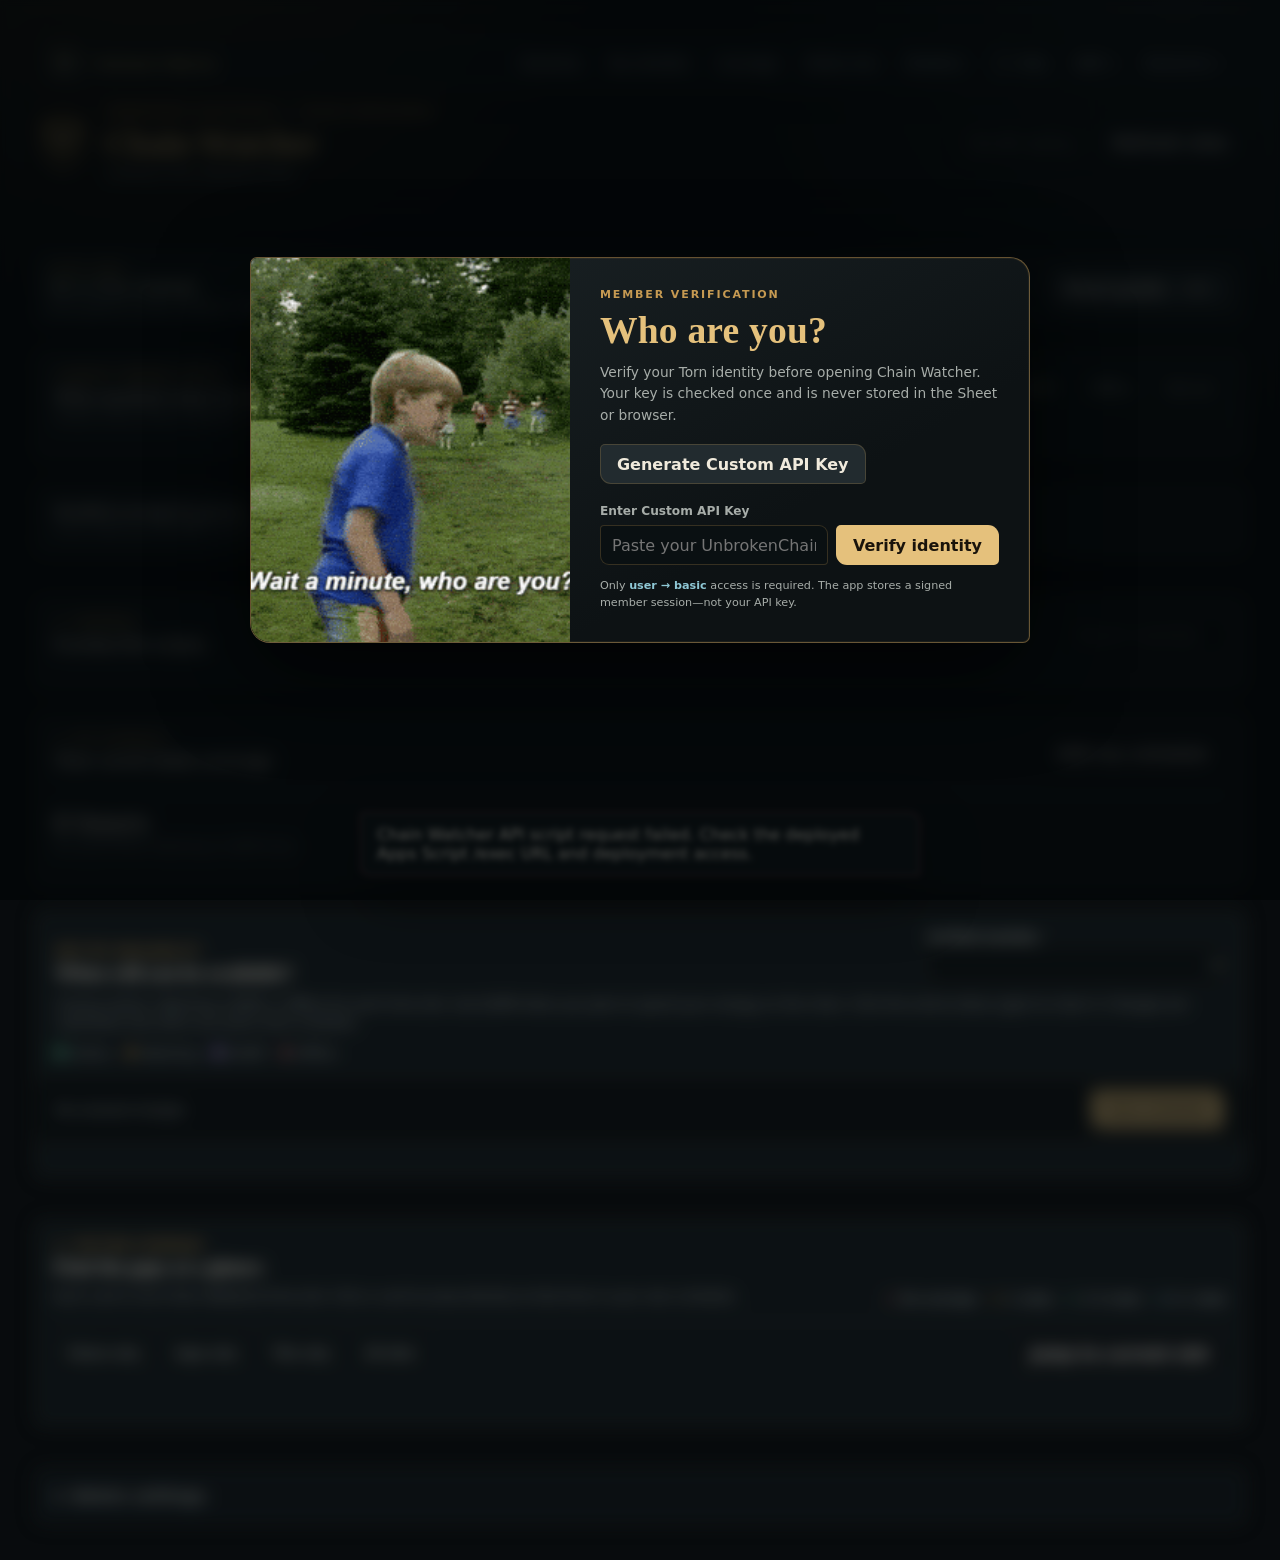
<file: docs/index.html>
<!doctype html>
<html lang="en">
  <head>
    <meta charset="utf-8">
    <meta name="viewport" content="width=device-width, initial-scale=1, viewport-fit=cover">
    <meta name="theme-color" content="#0d1215">
    <meta name="description" content="Unbroken Valkyries Chain Watcher">
    <meta
      http-equiv="Content-Security-Policy"
      content="default-src 'self'; base-uri 'none'; object-src 'none'; style-src 'self'; script-src 'self' https://script.google.com https://*.googleusercontent.com; img-src 'self' data:; connect-src 'self'; frame-ancestors 'none';"
    >
    <title>Unbroken Valkyries — Chain Watcher</title>
    <link rel="stylesheet" href="styles.css">
  </head>
  <body class="identity-gate-open cw-booting">
    <!-- Static GitHub Pages frontend. No iframe, no redirect. API calls go through config.js + app.js. -->

    <div id="app" class="app-shell">
      <nav class="top-nav" aria-label="Primary navigation">
        <a class="nav-brand" href="#overview" target="_self" aria-label="Unbroken Valkyries — back to overview">
          <span class="nav-monogram" aria-hidden="true">UV</span>
          <span>Unbroken Valkyries</span>
        </a>
        <div class="nav-links">
          <a class="nav-link nav-section-link" href="#overview" target="_self">Overview</a>
          <a class="nav-link nav-section-link" href="#my-schedule-section" target="_self">My schedule</a>
          <a class="nav-link nav-section-link" href="#coverage-section" target="_self">Coverage</a>
          <a class="nav-link nav-section-link" href="#member-status-section" target="_self">Status now</a>
          <a class="nav-link nav-section-link" href="#members-section" target="_self">Members</a>
          <button id="info-open" class="nav-link nav-help" type="button" aria-haspopup="dialog" aria-controls="info-modal"><span aria-hidden="true">?</span>Help</button>
          <details class="nav-resources nav-war">
            <summary class="nav-link">WAR <span aria-hidden="true">v</span></summary>
            <div id="war-report-menu" class="nav-resource-menu">
              <a href="reports/uv-matchups-vs-the-imperial-hegemon-2026-07-21.html" target="_blank" rel="noopener noreferrer"><strong>vs. The Imperial Hegemon</strong><span>FF matchup report, 21 Jul 2026</span></a>
            </div>
          </details>
          <details class="nav-resources">
            <summary class="nav-link">Resources <span aria-hidden="true">▾</span></summary>
            <div class="nav-resource-menu">
              <a href="https://www.torn.com/factions.php?step=profile&amp;ID=45151" target="_blank" rel="noopener noreferrer"><strong>Faction page</strong><span>Unbroken Valkyries on Torn</span></a>
              <a href="https://discord.gg/ufGqn7mYj" target="_blank" rel="noopener noreferrer"><strong>Discord</strong><span>All the fun stuff, banking etc.</span></a>
              <a href="https://ffscouter.com/guides/war-and-chaining#chaining" target="_blank" rel="noopener noreferrer"><strong>Chaining guide</strong><span>War and chaining basics</span></a>
              <a href="https://ffscouter.com/target-finder?preset=custom&amp;liveUpdates=0&amp;minLevel=15&amp;maxLevel=100&amp;minFF=1.85&amp;maxFF=2.52&amp;limit=50&amp;inactiveOnly=1&amp;factionless=0" target="_blank" rel="noopener noreferrer"><strong>Target Finder</strong><span>Find suitable inactive targets</span></a>
            </div>
          </details>
          <a id="profile-nav-link" class="nav-link nav-profile hidden" href="#" target="_blank" rel="noopener noreferrer"><span class="profile-status-dot" aria-hidden="true"></span><span id="profile-nav-name">My profile</span></a>
        </div>
      </nav>
      <header id="overview" class="hero page-anchor">
        <div class="hero-brand">
          <div class="valkyrie-mark" aria-hidden="true">
            <svg viewBox="0 0 88 100" role="img">
              <path class="mark-shield" d="M44 4 78 17v29c0 23-13 39-34 50C23 85 10 69 10 46V17L44 4Z"/>
              <path class="mark-wing" d="M41 29 27 18l4 16-13-6 12 17-10 2 18 16M47 29l14-11-4 16 13-6-12 17 10 2-18 16"/>
              <path class="mark-rune" d="M34 32 44 70l10-38M38 50h12"/>
            </svg>
          </div>
          <div class="hero-copy">
            <div class="eyebrow rune-label">UNBROKEN VALKYRIES <span>•</span> CHAIN WEEKENDS</div>
            <h1 id="app-title">Chain Watcher</h1>
            <p id="event-title" class="hero-subtitle">Loading Chain Weekend data…</p>
          </div>
        </div>
        <div class="hero-actions">
          <span id="identity-member-pill" class="member-session-pill hidden"></span>
          <span id="sync-state" class="sync-pill">Torn API: waiting</span>
          <button id="refresh-button" class="button button-ghost" type="button">Refresh view</button>
          <button id="identity-logout" class="button button-ghost hidden" type="button">Change identity</button>
        </div>
      </header>

      <main>
        <section id="notice" class="notice hidden" aria-live="polite"></section>

        <section id="command-strip" class="command-strip" aria-label="Chain command summary"></section>

        <section id="stats" class="stat-grid" aria-label="Summary"></section>

        <section class="newcomer-guide" aria-labelledby="newcomer-guide-title">
          <div>
            <div class="eyebrow">START HERE</div>
            <h2 id="newcomer-guide-title">New to Torn chaining?</h2>
            <p>Short guide for newer members. Regular users can ignore this and work from the coverage board.</p>
          </div>
          <button id="info-open-guide" class="button button-secondary newcomer-guide-button" type="button" aria-haspopup="dialog" aria-controls="info-modal">Read guide <span>2 min</span></button>
        </section>

        <section id="my-schedule-section" class="my-bookings page-anchor" aria-labelledby="my-bookings-title">
          <header class="my-bookings-header">
            <div>
              <div class="section-label">1 / MY SCHEDULE</div>
              <h2 id="my-bookings-title">Your saved chain coverage</h2>
              <p id="my-bookings-member" class="my-bookings-member"></p>
            </div>
            <button id="my-bookings-edit" class="button button-ghost" type="button">Edit my schedule</button>
          </header>
          <div class="my-bookings-overview">
            <div>
              <strong id="my-bookings-total">0 hours</strong>
              <span id="my-bookings-meta">No saved Online, Watching or DUMP times</span>
            </div>
            <p id="my-bookings-pending" class="my-bookings-pending hidden"></p>
          </div>
          <div id="my-bookings-list" class="my-bookings-list"></div>
        </section>

        <article class="panel schedule-panel">
          <div class="panel-heading">
            <div>
              <div class="section-label">EDIT MY AVAILABILITY</div>
              <h2>When will you be available?</h2>
            </div>
            <div class="member-picker">
              <label for="member-select">Verified member</label>
              <select id="member-select"></select>
            </div>
          </div>
          <p class="hint">Choose Online, Watching, DUMP or Offline for each time slot. Use DUMP when you plan to spend your energy on the chain. Click the active status again to clear it. Changes are submitted only when you press Save schedule.</p>
          <div class="legend" aria-label="Status legend">
            <span class="legend-item"><i class="dot online"></i>Online</span>
            <span class="legend-item"><i class="dot watching"></i>Watching</span>
            <span class="legend-item"><i class="dot dump"></i>DUMP</span>
            <span class="legend-item"><i class="dot offline"></i>Offline</span>
          </div>
          <div class="sticky-save">
            <span id="dirty-state">No unsaved changes</span>
            <button id="save-button" class="button button-primary" type="button" disabled>Save schedule</button>
          </div>
          <div id="schedule" class="schedule"></div>
        </article>

        <section id="coverage-section" class="panel coverage-calendar-panel page-anchor" aria-labelledby="coverage-calendar-title">
          <div class="coverage-calendar-heading">
            <div>
              <div class="section-label">2 / FACTION COVERAGE</div>
              <h2 id="coverage-calendar-title">Find the gaps at a glance</h2>
              <p class="hint">Each card is one Chain Weekend time slot. Click a card to jump directly to that time in your own schedule.</p>
            </div>
            <div class="coverage-heat-legend" aria-label="Coverage strength legend">
              <span><i class="heat-swatch gap"></i>No coverage</span>
              <span><i class="heat-swatch thin"></i>1 ready</span>
              <span><i class="heat-swatch covered"></i>2–3 ready</span>
              <span><i class="heat-swatch strong"></i>4+ ready</span>
            </div>
          </div>
          <div class="coverage-toolbar" aria-label="Coverage filters">
            <button class="coverage-filter-button" type="button" data-coverage-filter="future">Future only</button>
            <button class="coverage-filter-button" type="button" data-coverage-filter="gaps">Gaps only</button>
            <button class="coverage-filter-button" type="button" data-coverage-filter="thin">Thin only</button>
            <button class="coverage-filter-button" type="button" data-coverage-filter="all">All slots</button>
            <button id="jump-current-button" class="button button-ghost coverage-jump-button" type="button">Jump to current slot</button>
          </div>
          <div id="coverage-calendar-summary" class="coverage-calendar-summary"></div>
          <div id="coverage-calendar" class="coverage-calendar"></div>
        </section>


        <section id="member-status-section" class="panel member-status-panel page-anchor" aria-labelledby="member-status-title">
          <div class="panel-heading compact">
            <div>
              <div class="section-label">CURRENT MEMBER STATUS</div>
              <h2 id="member-status-title">Who marked what for the current slot</h2>
            </div>
            <div class="member-status-filters" aria-label="Filter by schedule status">
              <button class="coverage-filter-button" type="button" data-status-filter="all">All</button>
              <button class="coverage-filter-button" type="button" data-status-filter="Online">Online</button>
              <button class="coverage-filter-button" type="button" data-status-filter="Watching">Watching</button>
              <button class="coverage-filter-button" type="button" data-status-filter="DUMP">DUMP</button>
              <button class="coverage-filter-button" type="button" data-status-filter="Offline">Offline</button>
              <button class="coverage-filter-button" type="button" data-status-filter="Not set">Not set</button>
            </div>
          </div>
          <p class="hint">Shows every active member's saved mark for the currently running time slot.</p>
          <div id="member-status-list" class="member-status-list"></div>
        </section>

        <section class="workspace-grid">
          <aside class="side-stack">
            <details class="panel disclosure-panel">
              <summary><span>Detailed coverage by person</span><small>Online, Watching and DUMP names for every slot</small></summary>
              <div id="coverage" class="coverage-list"></div>
            </details>

            <article id="members-section" class="panel members-panel page-anchor">
              <div class="panel-heading compact">
                <div>
                  <div class="section-label">3 / MEMBERS</div>
                  <h2>Faction live status</h2>
                </div>
                <input id="member-search" class="search" type="search" placeholder="Search members">
              </div>
              <div id="roster" class="roster"></div>
            </article>
          </aside>
        </section>

        <section class="panel admin-panel">
          <details id="admin-details">
            <summary>Admin settings</summary>
            <div id="admin-login" class="admin-login">
              <label for="admin-secret">Admin password</label>
              <div class="inline-form">
                <input id="admin-secret" type="password" autocomplete="current-password" placeholder="Password">
                <button id="admin-unlock" class="button button-secondary" type="button">Unlock</button>
              </div>
            </div>
            <div id="admin-content" class="admin-content hidden">
              <div class="admin-grid">
                <label>Faction ID<input id="admin-faction-id" inputmode="numeric"></label>
                <label>Starts (TCT / UTC)<input id="admin-start" type="datetime-local"></label>
                <label>Ends (TCT / UTC)<input id="admin-end" type="datetime-local"></label>
                <label>Time slot
                  <select id="admin-slot-minutes">
                    <option value="15">15 min</option>
                    <option value="30">30 min</option>
                    <option value="60">60 min</option>
                  </select>
                </label>
                <label>Torn refresh
                  <select id="admin-refresh-minutes">
                    <option value="1">1 min</option>
                    <option value="5">5 min</option>
                    <option value="10">10 min</option>
                    <option value="15">15 min</option>
                    <option value="30">30 min</option>
                  </select>
                </label>
                <label>New Torn API key (optional)<input id="admin-api-key" type="password" autocomplete="off" placeholder="Leave blank to keep the current key"></label>
                <label>GitHub Pages origin<input id="admin-embed-origin" type="url" inputmode="url" placeholder="https://username.github.io"></label>
              </div>
              <div class="admin-actions">
                <button id="admin-save" class="button button-primary" type="button">Save settings</button>
                <button id="admin-sync" class="button button-secondary" type="button">Sync members</button>
                <button id="admin-status" class="button button-secondary" type="button">Refresh Torn statuses</button>
                <button id="admin-trigger" class="button button-ghost" type="button">Install refresh trigger</button>
              </div>
              <p id="admin-api-state" class="hint"></p>
              <section class="event-export-admin">
                <div>
                  <h3>Event sheets &amp; export</h3>
                  <p class="hint">Uses the Starts, Ends and Time slot values shown above. Create a report before or after switching the active dates; old raw availability remains stored and can be exported later by entering its original date range.</p>
                </div>
                <div class="admin-actions event-export-actions">
                  <button id="admin-report-sheet" class="button button-secondary" type="button">Create / refresh report sheet</button>
                  <button id="admin-export-csv" class="button button-ghost" type="button">Download CSV</button>
                </div>
                <p id="admin-export-result" class="hint event-export-result" aria-live="polite"></p>
              </section>
              <section class="activity-log-admin">
                <div class="activity-log-heading">
                  <div>
                    <h3>Activity log</h3>
                    <p class="hint">A readable view of the raw Logs sheet. Schedule saves can be expanded to show exactly which slots changed.</p>
                  </div>
                  <button id="admin-refresh-logs" class="button button-secondary" type="button">Refresh log</button>
                </div>
                <div class="activity-log-filters">
                  <label>Category
                    <select id="log-category-filter">
                      <option value="all">All categories</option>
                      <option value="schedule">Schedule</option>
                      <option value="identity">Identity</option>
                      <option value="admin">Admin</option>
                      <option value="torn">Torn/API</option>
                      <option value="api">App/API errors</option>
                      <option value="audit">Legacy audit</option>
                    </select>
                  </label>
                  <label>Outcome
                    <select id="log-outcome-filter">
                      <option value="all">All outcomes</option>
                      <option value="success">Success</option>
                      <option value="failure">Failure</option>
                    </select>
                  </label>
                  <label>Search
                    <input id="log-search" type="search" placeholder="Member, action, request ID...">
                  </label>
                </div>
                <p id="activity-log-summary" class="hint activity-log-summary" aria-live="polite"></p>
                <div id="activity-log-list" class="activity-log-list"></div>
              </section>
              <section class="manual-members-admin">
                <div>
                  <h3>Manual members</h3>
                  <p class="hint">Add a Torn user who is not currently returned by the faction member list. They can sign in with their own custom API key and use Chain Watcher normally. Their profile and online status will refresh with the scheduled Torn update.</p>
                </div>
                <div class="manual-member-form">
                  <label for="manual-member-id">Torn user ID</label>
                  <div class="inline-form">
                    <input id="manual-member-id" inputmode="numeric" pattern="[0-9]*" placeholder="e.g. 4228347">
                    <button id="admin-add-member" class="button button-secondary" type="button">Add member</button>
                  </div>
                </div>
                <div id="manual-member-list" class="manual-member-list"></div>
              </section>
            </div>
          </details>
        </section>
      </main>
    </div>

    <section id="info-modal" class="info-modal hidden" aria-hidden="true">
      <article class="info-card" role="dialog" aria-modal="true" aria-labelledby="info-title">
        <header class="info-header">
          <div>
            <div class="eyebrow">CHAIN WATCHER GUIDE</div>
            <h2 id="info-title">What is this for?</h2>
          </div>
          <button id="info-close" class="info-close" type="button" aria-label="Close information window">&times;</button>
        </header>

        <div class="info-content">
          <section class="info-intro">
            <h3>What is a chain?</h3>
            <p>A chain is a run of successful attacks made by faction members. The first 10 hits must be completed during the five-minute warm-up. After that, every successful hit resets the five-minute timer. If the timer reaches zero, the chain ends and goes into cooldown.</p>
            <p>Chains earn respect for the faction. Bigger chains also reach bonus hits at 10, 25, 50, 100, 250 and higher milestones.</p>
          </section>

          <section>
            <h3>Why do we need Chain Watcher?</h3>
            <p>A long chain runs through work, sleep and different time zones. One uncovered five-minute window can end the whole thing. This page gives us a simple rota: who expects to be around, who is watching the timer and where we still need cover.</p>
            <p>The schedule is a plan, not a live promise. Torn's live status can help, but an online dot does not mean that person is watching the chain.</p>
          </section>

          <section>
            <h3>Schedule labels</h3>
            <dl class="info-status-list">
              <div><dt><i class="dot online"></i>Online</dt><dd>You expect to be around and able to make hits.</dd></div>
              <div><dt><i class="dot watching"></i>Watching</dt><dd>You are actively keeping an eye on the chain timer and are ready to save it.</dd></div>
              <div><dt><i class="dot dump"></i>DUMP</dt><dd>You plan to spend your stored or available energy on the chain.</dd></div>
              <div><dt><i class="dot offline"></i>Offline</dt><dd>You will not be available during this time.</dd></div>
            </dl>
          </section>

          <section>
            <h3>Before your slot</h3>
            <ul class="info-tips">
              <li>Pick times you can realistically cover, then press <strong>Save schedule</strong>.</li>
              <li>Prepare several easy targets before Chain Weekend. Keep one backup target ready for an emergency hit.</li>
              <li>If you are Watching, keep Torn open and make sure the hit lands before the timer reaches zero.</li>
              <li>Check Discord before taking a bonus hit or changing the plan. Follow the chain lead's calls.</li>
              <li>If your plans change, update your schedule and arrange a handover in <strong>#Chaining</strong>.</li>
            </ul>
          </section>

          <section class="info-resources">
            <h3>Useful links</h3>
            <div class="info-link-grid">
              <a href="https://wiki.torn.com/wiki/Chaining_2.0" target="_blank" rel="noopener noreferrer"><strong>Torn Wiki: Chaining</strong><span>Official chain rules, timers and bonus hits</span></a>
              <a href="https://wiki.torn.com/wiki/Attacking" target="_blank" rel="noopener noreferrer"><strong>Torn Wiki: Attacking</strong><span>Energy costs and attack basics</span></a>
              <a href="https://ffscouter.com/guides/war-and-chaining#chaining" target="_blank" rel="noopener noreferrer"><strong>War &amp; Chaining guide</strong><span>A practical guide from FFScouter</span></a>
              <a href="https://ffscouter.com/target-finder?preset=custom&amp;liveUpdates=0&amp;minLevel=15&amp;maxLevel=100&amp;minFF=1.85&amp;maxFF=2.52&amp;limit=50&amp;inactiveOnly=1&amp;factionless=0" target="_blank" rel="noopener noreferrer"><strong>Target Finder</strong><span>Find suitable inactive targets</span></a>
              <a href="https://www.torn.com/factions.php?step=profile&amp;ID=45151" target="_blank" rel="noopener noreferrer"><strong>Unbroken Valkyries</strong><span>Open our faction page</span></a>
              <a href="https://discord.gg/ufGqn7mYj" target="_blank" rel="noopener noreferrer"><strong>Faction Discord</strong><span>Calls, handovers and updates</span></a>
            </div>
          </section>

          <footer class="info-help">
            Questions? Ask in the Discord <strong>#Chaining</strong> channel, or message <strong>Bilbosaggins</strong>, <strong>HighlandLass</strong> or <strong>RiceGary</strong> directly.
          </footer>
        </div>
      </article>
    </section>

    <div id="identity-gate" class="identity-gate" role="dialog" aria-modal="true" aria-labelledby="identity-title">
      <div class="identity-card">
        <div class="identity-media">
          <img src="[data-uri]" alt="Wait a minute, who are you? meme">
        </div>
        <div id="identity-key-step" class="identity-step">
          <div class="eyebrow">MEMBER VERIFICATION</div>
          <h2 id="identity-title">Who are you?</h2>
          <p>Verify your Torn identity before opening Chain Watcher. Your key is checked once and is never stored in the Sheet or browser.</p>
          <a id="identity-key-link" class="button button-secondary identity-key-link" href="https://www.torn.com/preferences.php#tab=api?step=addNewKey&amp;title=UnbrokenChain&amp;user=basic" target="_blank" rel="noopener noreferrer">Generate Custom API Key</a>
          <label for="identity-api-key">Enter Custom API Key</label>
          <div class="identity-key-form">
            <input id="identity-api-key" type="password" autocomplete="off" spellcheck="false" placeholder="Paste your UnbrokenChain key">
            <button id="identity-verify" class="button button-primary" type="button">Verify identity</button>
          </div>
          <p class="identity-privacy">Only <strong>user → basic</strong> access is required. The app stores a signed member session—not your API key.</p>
        </div>
        <div id="identity-confirm-step" class="identity-step hidden">
          <div class="eyebrow">IDENTITY FOUND</div>
          <h2>Are you really <span id="identity-confirm-name"></span>?</h2>
          <p>Your schedule will be permanently locked to this member while this browser session is remembered.</p>
          <div class="identity-confirm-actions">
            <button id="identity-confirm" class="button button-primary" type="button">Yes, that's me</button>
            <button id="identity-back" class="button button-ghost" type="button">No, use another key</button>
          </div>
        </div>
        <div id="identity-error" class="identity-error hidden" role="alert"></div>
      </div>
    </div>
    <div id="toast" class="toast" role="status" aria-live="polite"></div>
    <div id="loading" class="loading hidden" aria-hidden="true"><div class="spinner"></div><span>Working…</span></div>
    <script src="config.js"></script>
    <script src="app.js"></script>
  </body>
</html>
</file>
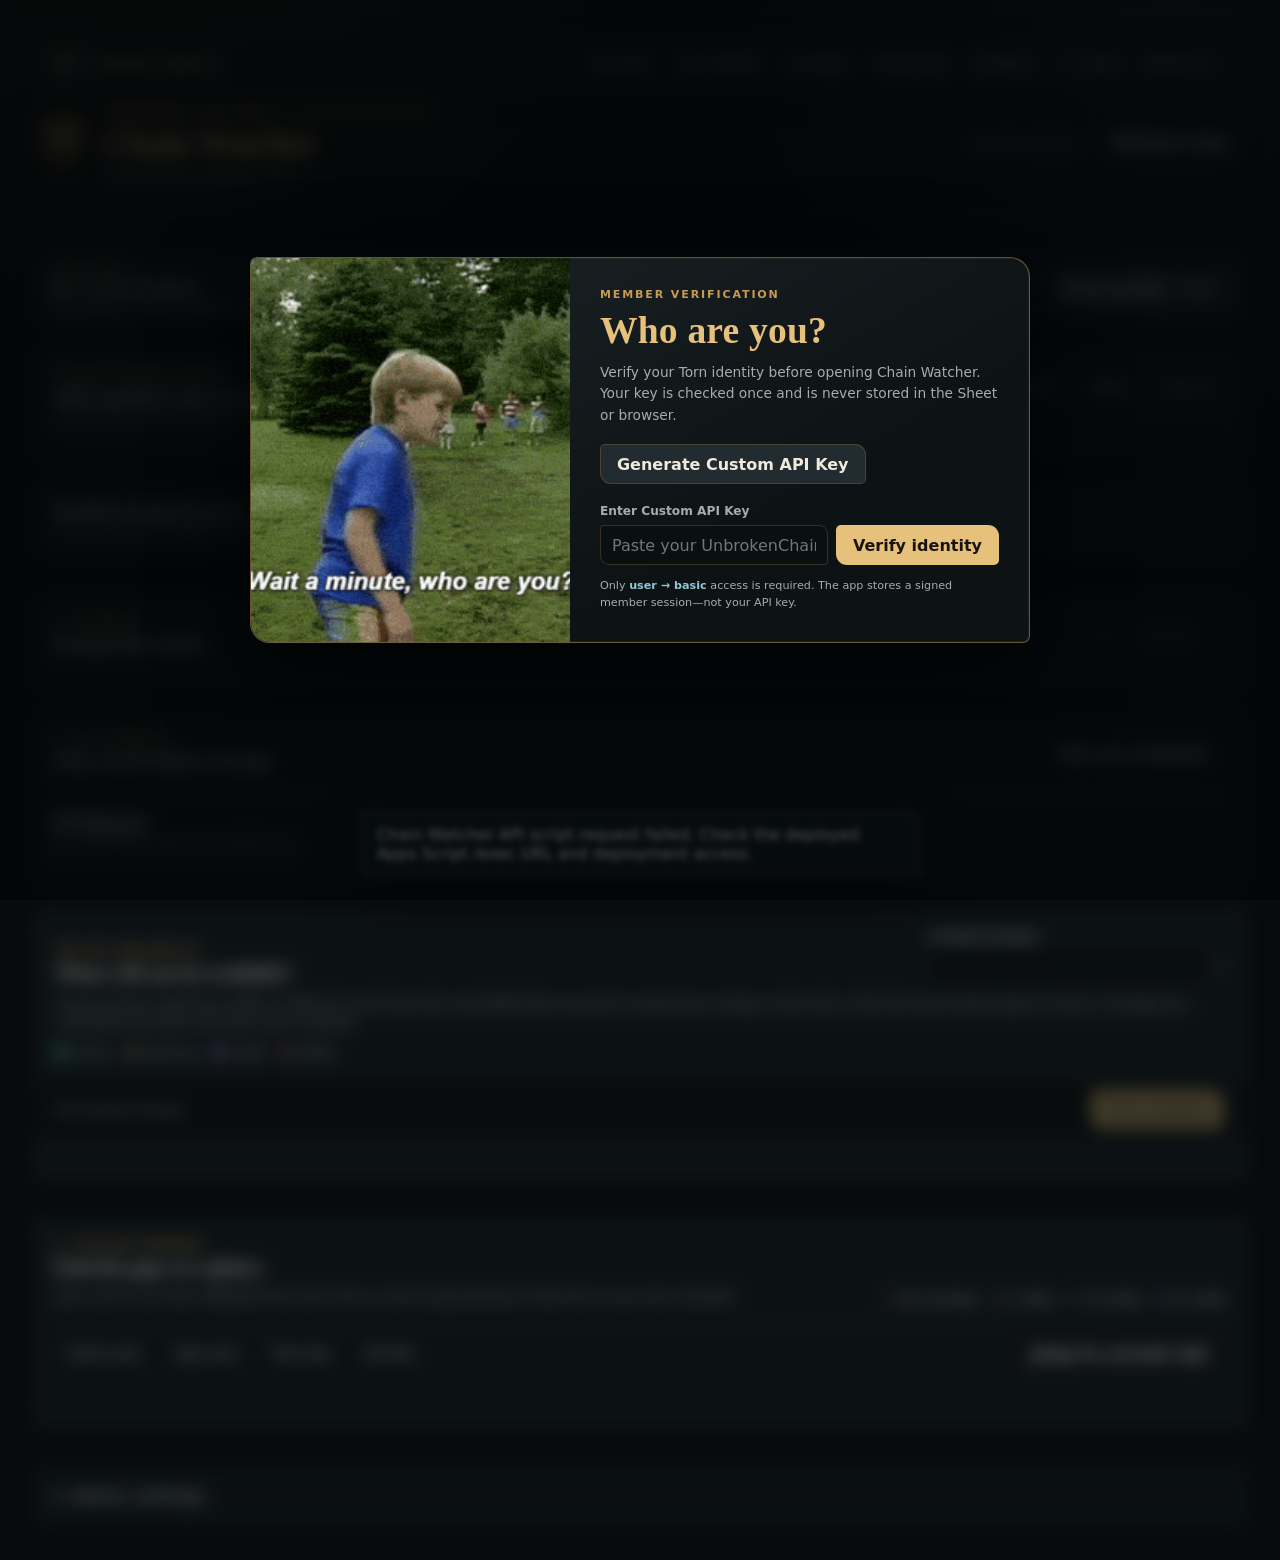
<file: docs/test/index.html>
<!doctype html>
<html lang="en">
  <head>
    <meta charset="utf-8">
    <meta name="viewport" content="width=device-width, initial-scale=1, viewport-fit=cover">
    <meta name="theme-color" content="#0d1215">
    <meta name="description" content="Unbroken Valkyries Chain Watcher">
    <meta
      http-equiv="Content-Security-Policy"
      content="default-src 'self'; base-uri 'none'; object-src 'none'; style-src 'self'; script-src 'self' https://script.google.com https://*.googleusercontent.com; img-src 'self' data:; connect-src 'none'; frame-ancestors 'none';"
    >
    <title>Unbroken Valkyries — Chain Watcher</title>
    <link rel="stylesheet" href="styles.css">
  </head>
  <body class="identity-gate-open cw-booting">
<section class="embed-denied-screen" role="alert">
      <div>
        <span class="nav-monogram" aria-hidden="true">UV</span>
        <h1>Embedding blocked</h1>
        <p>This Chain Watcher instance is not configured for the website that attempted to embed it.</p>
      </div>
    </section>
    <div id="app" class="app-shell">
      <nav class="top-nav" aria-label="Primary navigation">
        <a class="nav-brand" href="#overview" target="_self" aria-label="Unbroken Valkyries — back to overview">
          <span class="nav-monogram" aria-hidden="true">UV</span>
          <span>Unbroken Valkyries</span>
        </a>
        <div class="nav-links">
          <a class="nav-link nav-section-link" href="#overview" target="_self">Overview</a>
          <a class="nav-link nav-section-link" href="#my-schedule-section" target="_self">My schedule</a>
          <a class="nav-link nav-section-link" href="#coverage-section" target="_self">Coverage</a>
          <a class="nav-link nav-section-link" href="#member-status-section" target="_self">Status now</a>
          <a class="nav-link nav-section-link" href="#members-section" target="_self">Members</a>
          <button id="info-open" class="nav-link nav-help" type="button" aria-haspopup="dialog" aria-controls="info-modal"><span aria-hidden="true">?</span>Help</button>
          <details class="nav-resources">
            <summary class="nav-link">Resources <span aria-hidden="true">▾</span></summary>
            <div class="nav-resource-menu">
              <a href="https://www.torn.com/factions.php?step=profile&amp;ID=45151" target="_blank" rel="noopener noreferrer"><strong>Faction page</strong><span>Unbroken Valkyries on Torn</span></a>
              <a href="https://discord.gg/ufGqn7mYj" target="_blank" rel="noopener noreferrer"><strong>Discord</strong><span>All the fun stuff, banking etc.</span></a>
              <a href="https://ffscouter.com/guides/war-and-chaining#chaining" target="_blank" rel="noopener noreferrer"><strong>Chaining guide</strong><span>War and chaining basics</span></a>
              <a href="https://ffscouter.com/target-finder?preset=custom&amp;liveUpdates=0&amp;minLevel=15&amp;maxLevel=100&amp;minFF=1.85&amp;maxFF=2.52&amp;limit=50&amp;inactiveOnly=1&amp;factionless=0" target="_blank" rel="noopener noreferrer"><strong>Target Finder</strong><span>Find suitable inactive targets</span></a>
            </div>
          </details>
          <a id="profile-nav-link" class="nav-link nav-profile hidden" href="#" target="_blank" rel="noopener noreferrer"><span class="profile-status-dot" aria-hidden="true"></span><span id="profile-nav-name">My profile</span></a>
        </div>
      </nav>
      <header id="overview" class="hero page-anchor">
        <div class="hero-brand">
          <div class="valkyrie-mark" aria-hidden="true">
            <svg viewBox="0 0 88 100" role="img">
              <path class="mark-shield" d="M44 4 78 17v29c0 23-13 39-34 50C23 85 10 69 10 46V17L44 4Z"/>
              <path class="mark-wing" d="M41 29 27 18l4 16-13-6 12 17-10 2 18 16M47 29l14-11-4 16 13-6-12 17 10 2-18 16"/>
              <path class="mark-rune" d="M34 32 44 70l10-38M38 50h12"/>
            </svg>
          </div>
          <div class="hero-copy">
            <div class="eyebrow rune-label">UNBROKEN VALKYRIES <span>•</span> CHAIN WEEKENDS</div>
            <h1 id="app-title">Chain Watcher</h1>
            <p id="event-title" class="hero-subtitle">Loading Chain Weekend data…</p>
          </div>
        </div>
        <div class="hero-actions">
          <span id="identity-member-pill" class="member-session-pill hidden"></span>
          <span id="sync-state" class="sync-pill">Torn API: waiting</span>
          <button id="refresh-button" class="button button-ghost" type="button">Refresh view</button>
          <button id="identity-logout" class="button button-ghost hidden" type="button">Change identity</button>
        </div>
      </header>

      <main>
        <section id="notice" class="notice hidden" aria-live="polite"></section>

        <section id="command-strip" class="command-strip" aria-label="Chain command summary"></section>

        <section id="stats" class="stat-grid" aria-label="Summary"></section>

        <section class="newcomer-guide" aria-labelledby="newcomer-guide-title">
          <div>
            <div class="eyebrow">START HERE</div>
            <h2 id="newcomer-guide-title">New to Torn chaining?</h2>
            <p>Short guide for newer members. Regular users can ignore this and work from the coverage board.</p>
          </div>
          <button id="info-open-guide" class="button button-secondary newcomer-guide-button" type="button" aria-haspopup="dialog" aria-controls="info-modal">Read guide <span>2 min</span></button>
        </section>

        <section id="my-schedule-section" class="my-bookings page-anchor" aria-labelledby="my-bookings-title">
          <header class="my-bookings-header">
            <div>
              <div class="section-label">1 / MY SCHEDULE</div>
              <h2 id="my-bookings-title">Your saved chain coverage</h2>
              <p id="my-bookings-member" class="my-bookings-member"></p>
            </div>
            <button id="my-bookings-edit" class="button button-ghost" type="button">Edit my schedule</button>
          </header>
          <div class="my-bookings-overview">
            <div>
              <strong id="my-bookings-total">0 hours</strong>
              <span id="my-bookings-meta">No saved Online, Watching or DUMP times</span>
            </div>
            <p id="my-bookings-pending" class="my-bookings-pending hidden"></p>
          </div>
          <div id="my-bookings-list" class="my-bookings-list"></div>
        </section>

        <article class="panel schedule-panel">
          <div class="panel-heading">
            <div>
              <div class="section-label">EDIT MY AVAILABILITY</div>
              <h2>When will you be available?</h2>
            </div>
            <div class="member-picker">
              <label for="member-select">Verified member</label>
              <select id="member-select"></select>
            </div>
          </div>
          <p class="hint">Choose Online, Watching, DUMP or Offline for each time slot. Use DUMP when you plan to spend your energy on the chain. Click the active status again to clear it. Changes are submitted only when you press Save schedule.</p>
          <div class="legend" aria-label="Status legend">
            <span class="legend-item"><i class="dot online"></i>Online</span>
            <span class="legend-item"><i class="dot watching"></i>Watching</span>
            <span class="legend-item"><i class="dot dump"></i>DUMP</span>
            <span class="legend-item"><i class="dot offline"></i>Offline</span>
          </div>
          <div class="sticky-save">
            <span id="dirty-state">No unsaved changes</span>
            <button id="save-button" class="button button-primary" type="button" disabled>Save schedule</button>
          </div>
          <div id="schedule" class="schedule"></div>
        </article>

        <section id="coverage-section" class="panel coverage-calendar-panel page-anchor" aria-labelledby="coverage-calendar-title">
          <div class="coverage-calendar-heading">
            <div>
              <div class="section-label">2 / FACTION COVERAGE</div>
              <h2 id="coverage-calendar-title">Find the gaps at a glance</h2>
              <p class="hint">Each card is one Chain Weekend time slot. Click a card to jump directly to that time in your own schedule.</p>
            </div>
            <div class="coverage-heat-legend" aria-label="Coverage strength legend">
              <span><i class="heat-swatch gap"></i>No coverage</span>
              <span><i class="heat-swatch thin"></i>1 ready</span>
              <span><i class="heat-swatch covered"></i>2–3 ready</span>
              <span><i class="heat-swatch strong"></i>4+ ready</span>
            </div>
          </div>
          <div class="coverage-toolbar" aria-label="Coverage filters">
            <button class="coverage-filter-button" type="button" data-coverage-filter="future">Future only</button>
            <button class="coverage-filter-button" type="button" data-coverage-filter="gaps">Gaps only</button>
            <button class="coverage-filter-button" type="button" data-coverage-filter="thin">Thin only</button>
            <button class="coverage-filter-button" type="button" data-coverage-filter="all">All slots</button>
            <button id="jump-current-button" class="button button-ghost coverage-jump-button" type="button">Jump to current slot</button>
          </div>
          <div id="coverage-calendar-summary" class="coverage-calendar-summary"></div>
          <div id="coverage-calendar" class="coverage-calendar"></div>
        </section>


        <section id="member-status-section" class="panel member-status-panel page-anchor" aria-labelledby="member-status-title">
          <div class="panel-heading compact">
            <div>
              <div class="section-label">CURRENT MEMBER STATUS</div>
              <h2 id="member-status-title">Who marked what for the current slot</h2>
            </div>
            <div class="member-status-filters" aria-label="Filter by schedule status">
              <button class="coverage-filter-button" type="button" data-status-filter="all">All</button>
              <button class="coverage-filter-button" type="button" data-status-filter="Online">Online</button>
              <button class="coverage-filter-button" type="button" data-status-filter="Watching">Watching</button>
              <button class="coverage-filter-button" type="button" data-status-filter="DUMP">DUMP</button>
              <button class="coverage-filter-button" type="button" data-status-filter="Offline">Offline</button>
              <button class="coverage-filter-button" type="button" data-status-filter="Not set">Not set</button>
            </div>
          </div>
          <p class="hint">Shows every active member's saved mark for the currently running time slot.</p>
          <div id="member-status-list" class="member-status-list"></div>
        </section>

        <section class="workspace-grid">
          <aside class="side-stack">
            <details class="panel disclosure-panel">
              <summary><span>Detailed coverage by person</span><small>Online, Watching and DUMP names for every slot</small></summary>
              <div id="coverage" class="coverage-list"></div>
            </details>

            <article id="members-section" class="panel members-panel page-anchor">
              <div class="panel-heading compact">
                <div>
                  <div class="section-label">3 / MEMBERS</div>
                  <h2>Faction live status</h2>
                </div>
                <input id="member-search" class="search" type="search" placeholder="Search members">
              </div>
              <div id="roster" class="roster"></div>
            </article>
          </aside>
        </section>

        <section class="panel admin-panel">
          <details id="admin-details">
            <summary>Admin settings</summary>
            <div id="admin-login" class="admin-login">
              <label for="admin-secret">Admin password</label>
              <div class="inline-form">
                <input id="admin-secret" type="password" autocomplete="current-password" placeholder="Password">
                <button id="admin-unlock" class="button button-secondary" type="button">Unlock</button>
              </div>
            </div>
            <div id="admin-content" class="admin-content hidden">
              <div class="admin-grid">
                <label>Faction ID<input id="admin-faction-id" inputmode="numeric"></label>
                <label>Starts (TCT / UTC)<input id="admin-start" type="datetime-local"></label>
                <label>Ends (TCT / UTC)<input id="admin-end" type="datetime-local"></label>
                <label>Time slot
                  <select id="admin-slot-minutes">
                    <option value="15">15 min</option>
                    <option value="30">30 min</option>
                    <option value="60">60 min</option>
                  </select>
                </label>
                <label>Torn refresh
                  <select id="admin-refresh-minutes">
                    <option value="1">1 min</option>
                    <option value="5">5 min</option>
                    <option value="10">10 min</option>
                    <option value="15">15 min</option>
                    <option value="30">30 min</option>
                  </select>
                </label>
                <label>New Torn API key (optional)<input id="admin-api-key" type="password" autocomplete="off" placeholder="Leave blank to keep the current key"></label>
                <label>GitHub Pages origin<input id="admin-embed-origin" type="url" inputmode="url" placeholder="https://username.github.io"></label>
              </div>
              <div class="admin-actions">
                <button id="admin-save" class="button button-primary" type="button">Save settings</button>
                <button id="admin-sync" class="button button-secondary" type="button">Sync members</button>
                <button id="admin-status" class="button button-secondary" type="button">Refresh Torn statuses</button>
                <button id="admin-trigger" class="button button-ghost" type="button">Install refresh trigger</button>
              </div>
              <p id="admin-api-state" class="hint"></p>
              <section class="event-export-admin">
                <div>
                  <h3>Event sheets &amp; export</h3>
                  <p class="hint">Uses the Starts, Ends and Time slot values shown above. Create a report before or after switching the active dates; old raw availability remains stored and can be exported later by entering its original date range.</p>
                </div>
                <div class="admin-actions event-export-actions">
                  <button id="admin-report-sheet" class="button button-secondary" type="button">Create / refresh report sheet</button>
                  <button id="admin-export-csv" class="button button-ghost" type="button">Download CSV</button>
                </div>
                <p id="admin-export-result" class="hint event-export-result" aria-live="polite"></p>
              </section>
              <section class="manual-members-admin">
                <div>
                  <h3>Manual members</h3>
                  <p class="hint">Add a Torn user who is not currently returned by the faction member list. They can sign in with their own custom API key and use Chain Watcher normally. Their profile and online status will refresh with the scheduled Torn update.</p>
                </div>
                <div class="manual-member-form">
                  <label for="manual-member-id">Torn user ID</label>
                  <div class="inline-form">
                    <input id="manual-member-id" inputmode="numeric" pattern="[0-9]*" placeholder="e.g. 4228347">
                    <button id="admin-add-member" class="button button-secondary" type="button">Add member</button>
                  </div>
                </div>
                <div id="manual-member-list" class="manual-member-list"></div>
              </section>
            </div>
          </details>
        </section>
      </main>
    </div>

    <section id="info-modal" class="info-modal hidden" aria-hidden="true">
      <article class="info-card" role="dialog" aria-modal="true" aria-labelledby="info-title">
        <header class="info-header">
          <div>
            <div class="eyebrow">CHAIN WATCHER GUIDE</div>
            <h2 id="info-title">What is this for?</h2>
          </div>
          <button id="info-close" class="info-close" type="button" aria-label="Close information window">&times;</button>
        </header>

        <div class="info-content">
          <section class="info-intro">
            <h3>What is a chain?</h3>
            <p>A chain is a run of successful attacks made by faction members. The first 10 hits must be completed during the five-minute warm-up. After that, every successful hit resets the five-minute timer. If the timer reaches zero, the chain ends and goes into cooldown.</p>
            <p>Chains earn respect for the faction. Bigger chains also reach bonus hits at 10, 25, 50, 100, 250 and higher milestones.</p>
          </section>

          <section>
            <h3>Why do we need Chain Watcher?</h3>
            <p>A long chain runs through work, sleep and different time zones. One uncovered five-minute window can end the whole thing. This page gives us a simple rota: who expects to be around, who is watching the timer and where we still need cover.</p>
            <p>The schedule is a plan, not a live promise. Torn's live status can help, but an online dot does not mean that person is watching the chain.</p>
          </section>

          <section>
            <h3>Schedule labels</h3>
            <dl class="info-status-list">
              <div><dt><i class="dot online"></i>Online</dt><dd>You expect to be around and able to make hits.</dd></div>
              <div><dt><i class="dot watching"></i>Watching</dt><dd>You are actively keeping an eye on the chain timer and are ready to save it.</dd></div>
              <div><dt><i class="dot dump"></i>DUMP</dt><dd>You plan to spend your stored or available energy on the chain.</dd></div>
              <div><dt><i class="dot offline"></i>Offline</dt><dd>You will not be available during this time.</dd></div>
            </dl>
          </section>

          <section>
            <h3>Before your slot</h3>
            <ul class="info-tips">
              <li>Pick times you can realistically cover, then press <strong>Save schedule</strong>.</li>
              <li>Prepare several easy targets before Chain Weekend. Keep one backup target ready for an emergency hit.</li>
              <li>If you are Watching, keep Torn open and make sure the hit lands before the timer reaches zero.</li>
              <li>Check Discord before taking a bonus hit or changing the plan. Follow the chain lead's calls.</li>
              <li>If your plans change, update your schedule and arrange a handover in <strong>#Chaining</strong>.</li>
            </ul>
          </section>

          <section class="info-resources">
            <h3>Useful links</h3>
            <div class="info-link-grid">
              <a href="https://wiki.torn.com/wiki/Chaining_2.0" target="_blank" rel="noopener noreferrer"><strong>Torn Wiki: Chaining</strong><span>Official chain rules, timers and bonus hits</span></a>
              <a href="https://wiki.torn.com/wiki/Attacking" target="_blank" rel="noopener noreferrer"><strong>Torn Wiki: Attacking</strong><span>Energy costs and attack basics</span></a>
              <a href="https://ffscouter.com/guides/war-and-chaining#chaining" target="_blank" rel="noopener noreferrer"><strong>War &amp; Chaining guide</strong><span>A practical guide from FFScouter</span></a>
              <a href="https://ffscouter.com/target-finder?preset=custom&amp;liveUpdates=0&amp;minLevel=15&amp;maxLevel=100&amp;minFF=1.85&amp;maxFF=2.52&amp;limit=50&amp;inactiveOnly=1&amp;factionless=0" target="_blank" rel="noopener noreferrer"><strong>Target Finder</strong><span>Find suitable inactive targets</span></a>
              <a href="https://www.torn.com/factions.php?step=profile&amp;ID=45151" target="_blank" rel="noopener noreferrer"><strong>Unbroken Valkyries</strong><span>Open our faction page</span></a>
              <a href="https://discord.gg/ufGqn7mYj" target="_blank" rel="noopener noreferrer"><strong>Faction Discord</strong><span>Calls, handovers and updates</span></a>
            </div>
          </section>

          <footer class="info-help">
            Questions? Ask in the Discord <strong>#Chaining</strong> channel, or message <strong>Bilbosaggins</strong>, <strong>HighlandLass</strong> or <strong>RiceGary</strong> directly.
          </footer>
        </div>
      </article>
    </section>

    <div id="identity-gate" class="identity-gate" role="dialog" aria-modal="true" aria-labelledby="identity-title">
      <div class="identity-card">
        <div class="identity-media">
          <img src="[data-uri]" alt="Wait a minute, who are you? meme">
        </div>
        <div id="identity-key-step" class="identity-step">
          <div class="eyebrow">MEMBER VERIFICATION</div>
          <h2 id="identity-title">Who are you?</h2>
          <p>Verify your Torn identity before opening Chain Watcher. Your key is checked once and is never stored in the Sheet or browser.</p>
          <a id="identity-key-link" class="button button-secondary identity-key-link" href="https://www.torn.com/preferences.php#tab=api?step=addNewKey&amp;title=UnbrokenChain&amp;user=basic" target="_blank" rel="noopener noreferrer">Generate Custom API Key</a>
          <label for="identity-api-key">Enter Custom API Key</label>
          <div class="identity-key-form">
            <input id="identity-api-key" type="password" autocomplete="off" spellcheck="false" placeholder="Paste your UnbrokenChain key">
            <button id="identity-verify" class="button button-primary" type="button">Verify identity</button>
          </div>
          <p class="identity-privacy">Only <strong>user → basic</strong> access is required. The app stores a signed member session—not your API key.</p>
        </div>
        <div id="identity-confirm-step" class="identity-step hidden">
          <div class="eyebrow">IDENTITY FOUND</div>
          <h2>Are you really <span id="identity-confirm-name"></span>?</h2>
          <p>Your schedule will be permanently locked to this member while this browser session is remembered.</p>
          <div class="identity-confirm-actions">
            <button id="identity-confirm" class="button button-primary" type="button">Yes, that's me</button>
            <button id="identity-back" class="button button-ghost" type="button">No, use another key</button>
          </div>
        </div>
        <div id="identity-error" class="identity-error hidden" role="alert"></div>
      </div>
    </div>
    <div id="toast" class="toast" role="status" aria-live="polite"></div>
    <div id="loading" class="loading hidden" aria-hidden="true"><div class="spinner"></div><span>Working…</span></div>
    <script src="config.js"></script>
    <script src="app.js"></script>
  </body>
</html>
</file>
<file: docs/styles.css>
:root {
    color-scheme: dark;
    --bg: #080b0d;
    --surface: rgba(17, 23, 27, 0.94);
    --surface-strong: #171e22;
    --surface-soft: #0d1215;
    --line: rgba(198, 154, 82, 0.23);
    --line-cold: rgba(143, 200, 214, 0.16);
    --text: #f0eadc;
    --muted: #a7ada9;
    --bronze: #c69a52;
    --bronze-light: #e5c17c;
    --bronze-dark: #78582f;
    --ice: #8fc8d6;
    --green: #72c99d;
    --green-soft: rgba(114, 201, 157, 0.14);
    --amber: #d7a755;
    --amber-soft: rgba(215, 167, 85, 0.14);
    --violet: #b99ae8;
    --violet-soft: rgba(185, 154, 232, 0.14);
    --red: #cf7373;
    --red-soft: rgba(207, 115, 115, 0.13);
    --blue: var(--ice);
    --shadow: 0 24px 58px rgba(0, 0, 0, 0.42);
    font-family: "Segoe UI", Tahoma, ui-sans-serif, system-ui, sans-serif;
  }

  * { box-sizing: border-box; }
  html { scroll-behavior: smooth; }

  body {
    position: relative;
    margin: 0;
    min-width: 320px;
    min-height: 100vh;
    color: var(--text);
    background:
      radial-gradient(circle at 14% -8%, rgba(198, 154, 82, 0.17), transparent 34rem),
      radial-gradient(circle at 92% 2%, rgba(143, 200, 214, 0.12), transparent 32rem),
      linear-gradient(115deg, transparent 0 47%, rgba(198, 154, 82, 0.025) 47% 50%, transparent 50% 100%),
      var(--bg);
  }

  body::before {
    content: "";
    position: fixed;
    inset: 0;
    z-index: -1;
    pointer-events: none;
    opacity: 0.34;
    background-image:
      linear-gradient(45deg, transparent 47%, rgba(229, 193, 124, 0.045) 48% 52%, transparent 53%),
      linear-gradient(-45deg, transparent 47%, rgba(143, 200, 214, 0.025) 48% 52%, transparent 53%);
    background-size: 44px 44px;
  }

  .embed-denied-screen { display: none; }
  html.embed-denied body { display: grid; place-items: center; padding: 24px; }
  html.embed-denied body > :not(.embed-denied-screen) { display: none !important; }
  html.embed-denied .embed-denied-screen { display: grid; width: min(560px, 100%); padding: 30px; border: 1px solid rgba(207, 115, 115, 0.42); border-radius: 8px 20px; background: rgba(17, 23, 27, 0.96); box-shadow: var(--shadow); }
  .embed-denied-screen > div { display: grid; justify-items: start; gap: 14px; }
  .embed-denied-screen h1 { margin: 0; font-size: clamp(1.8rem, 8vw, 3rem); }
  .embed-denied-screen p { margin: 0; color: var(--muted); line-height: 1.6; }

  button, input, select { font: inherit; }
  button { cursor: pointer; }
  button:disabled { cursor: not-allowed; opacity: 0.48; }

  .app-shell { position: relative; width: min(1540px, 100%); margin: 0 auto; padding: 28px; }
  main { display: grid; gap: 20px; }

  .top-nav { position: sticky; top: 12px; z-index: 15; display: flex; justify-content: space-between; align-items: center; gap: 18px; min-height: 58px; padding: 9px 12px 9px 15px; border: 1px solid rgba(198, 154, 82, 0.3); border-radius: 7px 18px; background: rgba(12, 18, 21, 0.9); box-shadow: 0 14px 34px rgba(0, 0, 0, 0.34); backdrop-filter: blur(16px); }
  .nav-brand { display: inline-flex; align-items: center; gap: 10px; min-width: max-content; color: var(--bronze-light); font-family: Georgia, "Times New Roman", serif; font-size: 0.92rem; font-weight: 800; text-decoration: none; }
  .nav-monogram { display: grid; place-items: center; width: 34px; height: 34px; border: 1px solid rgba(198, 154, 82, 0.48); border-radius: 4px 11px; background: linear-gradient(145deg, rgba(198, 154, 82, 0.2), rgba(143, 200, 214, 0.06)); color: var(--text); font-family: "Segoe UI", sans-serif; font-size: 0.68rem; letter-spacing: 0.08em; }
  .nav-links { display: flex; flex-wrap: wrap; align-items: center; justify-content: flex-end; gap: 5px; min-width: 0; }
  .nav-link { display: inline-flex; align-items: center; gap: 6px; min-height: 38px; padding: 0 10px; border: 1px solid transparent; border-radius: 4px 10px; color: var(--muted); font-size: 0.73rem; font-weight: 760; text-decoration: none; white-space: nowrap; transition: color 120ms ease, border-color 120ms ease, background 120ms ease, transform 120ms ease; }
  .nav-link:hover { transform: translateY(-1px); border-color: var(--line); background: rgba(198, 154, 82, 0.08); color: var(--bronze-light); }
  .nav-link svg { width: 16px; height: 16px; fill: none; stroke: currentColor; stroke-width: 1.8; stroke-linecap: round; stroke-linejoin: round; }
  .nav-info { min-height: 42px; padding: 4px 10px 4px 7px; border-color: rgba(229, 193, 124, 0.58); background: linear-gradient(135deg, rgba(198, 154, 82, 0.22), rgba(143, 200, 214, 0.07)); color: var(--bronze-light); box-shadow: 0 0 18px rgba(198, 154, 82, 0.1); }
  .nav-info:hover { border-color: var(--bronze-light); background: linear-gradient(135deg, rgba(198, 154, 82, 0.32), rgba(143, 200, 214, 0.11)); }
  .nav-info-symbol { display: grid; place-items: center; width: 27px; height: 27px; border: 1px solid rgba(229, 193, 124, 0.6); border-radius: 50%; background: rgba(8, 13, 15, 0.52); color: var(--text); font-family: Georgia, serif; font-size: 0.92rem; }
  .nav-info-copy { display: grid; gap: 1px; line-height: 1.05; text-align: left; }
  .nav-info-copy small { color: var(--ice); font-size: 0.5rem; font-weight: 850; letter-spacing: 0.11em; }
  .nav-profile { border-color: rgba(114, 201, 157, 0.28); background: rgba(114, 201, 157, 0.08); color: var(--green); }
  .profile-status-dot { width: 7px; height: 7px; border-radius: 50%; background: var(--green); box-shadow: 0 0 10px rgba(114, 201, 157, 0.7); }
  .nav-help { background: transparent; }
  .nav-help > span { display: grid; place-items: center; width: 20px; height: 20px; border: 1px solid currentColor; border-radius: 50%; font-size: 0.65rem; }
  .nav-resources { position: relative; }
  .nav-resources > summary { list-style: none; cursor: pointer; }
  .nav-resources > summary::-webkit-details-marker { display: none; }
  .nav-resources[open] > summary { border-color: var(--line); background: rgba(198, 154, 82, 0.08); color: var(--bronze-light); }
  .nav-resource-menu { position: absolute; top: calc(100% + 8px); right: 0; z-index: 30; display: grid; width: 290px; padding: 7px; border: 1px solid var(--line); border-radius: 8px; background: #11181b; box-shadow: 0 16px 35px rgba(0, 0, 0, 0.4); }
  .nav-resource-menu a { display: grid; gap: 2px; padding: 10px; border-radius: 6px; text-decoration: none; }
  .nav-resource-menu a:hover { background: rgba(198, 154, 82, 0.09); }
  .nav-resource-menu strong { color: var(--text); font-size: 0.75rem; }
  .nav-resource-menu span { color: var(--muted); font-size: 0.64rem; line-height: 1.35; }
  .page-anchor { scroll-margin-top: 92px; }

  .hero {
    position: relative;
    display: flex;
    justify-content: space-between;
    gap: 24px;
    align-items: flex-end;
    padding: 22px 2px 30px;
    margin-bottom: 18px;
    border-bottom: 1px solid var(--line);
  }

  .hero::after {
    content: "";
    position: absolute;
    left: 50%;
    bottom: -4px;
    width: 7px;
    height: 7px;
    transform: translateX(-50%) rotate(45deg);
    border: 1px solid var(--bronze-dark);
    background: var(--bg);
    box-shadow: 0 0 0 4px var(--bg);
  }

  .hero-brand { display: grid; grid-template-columns: 74px minmax(0, 1fr); gap: 20px; align-items: center; }
  .hero-copy { min-width: 0; }
  .valkyrie-mark {
    display: grid;
    place-items: center;
    width: 74px;
    height: 84px;
    color: var(--bronze-light);
    filter: drop-shadow(0 8px 18px rgba(0, 0, 0, 0.52));
  }
  .valkyrie-mark svg { width: 100%; height: 100%; overflow: visible; }
  .mark-shield { fill: rgba(198, 154, 82, 0.08); stroke: var(--bronze); stroke-width: 2.4; }
  .mark-wing, .mark-rune { fill: none; stroke: currentColor; stroke-width: 2.4; stroke-linecap: square; stroke-linejoin: bevel; }
  .mark-rune { stroke-width: 3; }

  h1, h2, h3, p { margin-top: 0; }
  h1, h2, h3 { font-family: Georgia, "Times New Roman", serif; }
  h1 { margin-bottom: 8px; color: var(--bronze-light); font-size: clamp(2rem, 5vw, 3.75rem); line-height: 0.98; letter-spacing: -0.035em; text-shadow: 0 2px 20px rgba(198, 154, 82, 0.18); }
  h2 { margin-bottom: 0; color: #f2ead8; font-size: 1.23rem; letter-spacing: 0.005em; }
  .eyebrow { margin-bottom: 8px; color: var(--bronze); font-size: 0.69rem; font-weight: 850; letter-spacing: 0.17em; }
  .rune-label span { color: var(--ice); }
  .section-kicker { display: flex; align-items: center; gap: 7px; }
  .section-icon { width: 16px; height: 16px; fill: none; stroke: currentColor; stroke-width: 1.8; stroke-linecap: square; stroke-linejoin: bevel; }
  .hero-subtitle { display: grid; gap: 3px; margin-bottom: 0; color: var(--muted); font-size: 0.92rem; }
  .hero-subtitle strong { color: var(--text); }
  .hero-subtitle .faction-line { margin-bottom: 3px; color: var(--text); font-size: 1.04rem; font-weight: 750; }
  .hero-subtitle .local-time-line { color: var(--ice); }
  .hero-actions { display: flex; flex-wrap: wrap; gap: 10px; align-items: center; justify-content: flex-end; }

  .sync-pill, .badge, .count-pill {
    display: inline-flex;
    align-items: center;
    border-radius: 999px;
    border: 1px solid var(--line);
    white-space: nowrap;
  }
  .sync-pill { padding: 9px 13px; color: var(--muted); background: rgba(8, 13, 15, 0.78); font-size: 0.78rem; }
  .sync-pill.good { color: var(--green); border-color: rgba(114, 201, 157, 0.36); }
  .member-session-pill { padding: 9px 13px; border: 1px solid rgba(198, 154, 82, 0.42); border-radius: 999px; background: rgba(198, 154, 82, 0.1); color: var(--bronze-light); font-size: 0.78rem; font-weight: 760; white-space: nowrap; }

  .button {
    min-height: 40px;
    padding: 0 16px;
    border-radius: 5px 11px;
    border: 1px solid transparent;
    color: var(--text);
    font-weight: 750;
    transition: transform 120ms ease, background 120ms ease, border-color 120ms ease;
  }
  .button:hover:not(:disabled) { transform: translateY(-1px); }
  .button-primary { background: linear-gradient(135deg, var(--bronze-light), var(--bronze)); color: #19130b; box-shadow: 0 8px 24px rgba(198, 154, 82, 0.2); }
  .button-primary:hover:not(:disabled) { background: linear-gradient(135deg, #f0d497, #d3a95f); }
  .button-secondary { background: #222b2f; border-color: var(--line); }
  .button-ghost { background: rgba(10, 15, 18, 0.72); border-color: var(--line); }

  .notice { padding: 13px 16px; border: 1px solid rgba(247, 185, 85, 0.35); border-radius: 12px; background: var(--amber-soft); color: #ffda91; }
  .hidden { display: none !important; }

  .war-reports { position: relative; overflow: hidden; display: grid; grid-template-columns: minmax(0, 1fr) auto; gap: 18px; align-items: center; padding: 18px; border: 1px solid rgba(143, 200, 214, 0.32); border-radius: 6px 16px; background: linear-gradient(105deg, rgba(143, 200, 214, 0.12), rgba(17, 23, 27, 0.94) 48%, rgba(198, 154, 82, 0.1)); box-shadow: 0 14px 36px rgba(0, 0, 0, 0.24); }
  .war-reports h2 { margin-bottom: 4px; font-size: 1.12rem; }
  .war-reports p { max-width: 780px; margin: 0; color: var(--muted); font-size: 0.78rem; line-height: 1.5; }
  .war-report-button { display: inline-flex; align-items: center; gap: 9px; text-decoration: none; white-space: nowrap; }
  .war-report-button span { padding: 3px 6px; border-radius: 999px; background: rgba(143, 200, 214, 0.12); color: var(--ice); font-size: 0.58rem; text-transform: uppercase; }

  .newcomer-guide { position: relative; overflow: hidden; display: grid; grid-template-columns: auto minmax(0, 1fr) auto; gap: 16px; align-items: center; padding: 16px 18px; border: 1px solid rgba(229, 193, 124, 0.45); border-radius: 6px 16px; background: linear-gradient(105deg, rgba(198, 154, 82, 0.18), rgba(17, 23, 27, 0.94) 48%, rgba(143, 200, 214, 0.08)); box-shadow: 0 14px 36px rgba(0, 0, 0, 0.24); }
  .newcomer-guide::after { content: ""; position: absolute; right: 17%; top: -46px; width: 90px; height: 90px; transform: rotate(45deg); border: 1px solid rgba(229, 193, 124, 0.08); pointer-events: none; }
  .newcomer-guide-mark { display: grid; place-items: center; width: 46px; height: 46px; border: 1px solid rgba(229, 193, 124, 0.65); border-radius: 50%; background: rgba(8, 13, 15, 0.62); color: var(--bronze-light); font-family: Georgia, serif; font-size: 1.45rem; box-shadow: 0 0 24px rgba(198, 154, 82, 0.12); }
  .newcomer-guide .eyebrow { margin-bottom: 3px; font-size: 0.58rem; }
  .newcomer-guide h2 { margin-bottom: 3px; font-size: 1.08rem; }
  .newcomer-guide p { margin: 0; color: var(--muted); font-size: 0.76rem; line-height: 1.45; }
  .newcomer-guide-button { position: relative; z-index: 1; display: inline-flex; align-items: center; gap: 8px; white-space: nowrap; }
  .newcomer-guide-button span { padding: 3px 6px; border-radius: 999px; background: rgba(25, 19, 11, 0.13); font-size: 0.58rem; text-transform: uppercase; }

  .my-bookings { padding: 20px; border: 1px solid var(--line); border-radius: 10px; background: #11181b; }
  .my-bookings-header { display: flex; justify-content: space-between; align-items: center; gap: 18px; }
  .section-label { margin-bottom: 5px; color: var(--bronze); font-size: 0.64rem; font-weight: 800; letter-spacing: 0.09em; }
  .my-bookings-header h2 { font-size: 1.2rem; }
  .my-bookings-member { margin: 5px 0 0; color: var(--muted); font-size: 0.74rem; }
  .my-bookings-overview { display: flex; justify-content: space-between; gap: 18px; align-items: flex-end; margin-top: 18px; padding-top: 16px; border-top: 1px solid rgba(167, 173, 169, 0.14); }
  .my-bookings-overview > div { display: grid; gap: 3px; }
  .my-bookings-overview strong { font-size: 1.4rem; }
  .my-bookings-overview span { color: var(--muted); font-size: 0.72rem; }
  .my-bookings-pending { margin: 0; color: var(--amber); font-size: 0.72rem; text-align: right; }
  .my-bookings-list { display: grid; gap: 6px; margin-top: 14px; }
  .booking-block { display: grid; grid-template-columns: 92px minmax(180px, 1fr) minmax(180px, 1fr); gap: 14px; align-items: center; width: 100%; padding: 10px 12px; border: 1px solid rgba(167, 173, 169, 0.14); border-left: 3px solid var(--muted); border-radius: 6px; background: #0c1214; color: var(--text); text-align: left; }
  .booking-block:hover { border-color: rgba(229, 193, 124, 0.42); border-left-color: var(--bronze-light); background: #141c1f; }
  .booking-block.online { border-left-color: var(--green); }
  .booking-block.watching { border-left-color: var(--amber); }
  .booking-block.dump { border-left-color: var(--violet); }
  .booking-status { font-size: 0.72rem; font-weight: 820; }
  .booking-block.online .booking-status { color: var(--green); }
  .booking-block.watching .booking-status { color: var(--amber); }
  .booking-block.dump .booking-status { color: var(--violet); }
  .booking-time, .booking-local { display: grid; gap: 2px; min-width: 0; }
  .booking-time strong, .booking-local strong { overflow: hidden; font-size: 0.75rem; font-variant-numeric: tabular-nums; text-overflow: ellipsis; white-space: nowrap; }
  .booking-local strong { color: var(--ice); }
  .booking-time small, .booking-local small { color: var(--muted); font-size: 0.56rem; font-weight: 700; text-transform: uppercase; }
  .my-bookings-empty { margin: 0; padding: 12px 0 2px; color: var(--muted); font-size: 0.78rem; }

  .stat-grid { display: grid; grid-template-columns: repeat(3, minmax(0, 1fr)); gap: 12px; }
  .stat-card {
    position: relative;
    overflow: hidden;
    min-height: 112px;
    padding: 18px;
    border: 1px solid var(--line);
    border-radius: 5px 15px;
    background: linear-gradient(145deg, rgba(29, 37, 41, 0.96), rgba(12, 17, 19, 0.92));
    box-shadow: var(--shadow);
  }
  .stat-card::before { content: "ᛉ"; position: absolute; right: 14px; top: 9px; color: rgba(229, 193, 124, 0.1); font-family: Georgia, serif; font-size: 2.7rem; }
  .stat-card::after { content: ""; position: absolute; width: 78px; height: 78px; right: -28px; bottom: -32px; transform: rotate(45deg); border: 1px solid var(--card-accent, rgba(143, 200, 214, 0.2)); }
  .stat-label { color: var(--muted); font-size: 0.78rem; font-weight: 650; }
  .stat-value { margin-top: 9px; font-size: 2rem; font-weight: 850; letter-spacing: -0.04em; }
  .stat-note { margin-top: 3px; color: var(--muted); font-size: 0.72rem; }

  .coverage-calendar-panel { overflow: hidden; }
  .coverage-calendar-heading { display: flex; justify-content: space-between; align-items: flex-end; gap: 24px; }
  .coverage-calendar-heading .hint { max-width: 700px; margin: 8px 0 0; }
  .coverage-heat-legend { display: flex; flex-wrap: wrap; justify-content: flex-end; gap: 8px 14px; color: var(--muted); font-size: 0.68rem; font-weight: 720; }
  .coverage-heat-legend span { display: inline-flex; align-items: center; gap: 6px; white-space: nowrap; }
  .heat-swatch { width: 10px; height: 10px; border-radius: 3px; border: 1px solid transparent; }
  .heat-swatch.gap { border-color: rgba(207, 115, 115, 0.55); background: var(--red-soft); }
  .heat-swatch.thin { border-color: rgba(215, 167, 85, 0.58); background: var(--amber-soft); }
  .heat-swatch.covered { border-color: rgba(114, 201, 157, 0.55); background: var(--green-soft); }
  .heat-swatch.strong { border-color: rgba(143, 200, 214, 0.62); background: rgba(143, 200, 214, 0.16); }
  .coverage-calendar-summary { display: grid; grid-template-columns: repeat(4, minmax(0, 1fr)); gap: 8px; margin: 18px 0; }
  .coverage-summary-card { display: grid; gap: 2px; min-height: 64px; padding: 11px 13px; border: 1px solid var(--line-cold); border-radius: 4px 11px; background: rgba(8, 13, 15, 0.56); }
  .coverage-summary-card strong { overflow: hidden; color: var(--text); font-size: 1.18rem; line-height: 1.1; text-overflow: ellipsis; white-space: nowrap; }
  .coverage-summary-card span { color: var(--muted); font-size: 0.66rem; }
  .coverage-summary-card.gap { border-color: rgba(207, 115, 115, 0.3); }
  .coverage-summary-card.gap strong { color: #eea0a0; }
  .coverage-summary-card.thin { border-color: rgba(215, 167, 85, 0.3); }
  .coverage-summary-card.thin strong { color: var(--amber); }
  .coverage-summary-card.strong { border-color: rgba(143, 200, 214, 0.3); }
  .coverage-summary-card.strong strong { color: var(--ice); }
  .coverage-summary-card.next-gap strong { color: var(--bronze-light); font-size: 0.92rem; }
  .coverage-calendar { display: grid; gap: 14px; }
  .coverage-calendar-day { overflow: hidden; border: 1px solid rgba(148, 163, 184, 0.12); border-radius: 5px 14px; background: rgba(7, 11, 13, 0.45); }
  .coverage-calendar-day > header { display: flex; justify-content: space-between; align-items: center; gap: 12px; padding: 10px 12px; border-bottom: 1px solid var(--line); background: linear-gradient(90deg, rgba(198, 154, 82, 0.12), rgba(20, 27, 30, 0.72)); }
  .coverage-calendar-day h3 { margin: 0; color: var(--bronze-light); font-size: 0.91rem; text-transform: capitalize; }
  .coverage-calendar-day > header span { color: var(--muted); font-size: 0.65rem; }
  .coverage-heat-grid { display: grid; grid-template-columns: repeat(auto-fit, minmax(126px, 1fr)); gap: 7px; padding: 9px; }
  .coverage-heat-cell { display: grid; grid-template-columns: minmax(68px, 1fr) auto; gap: 7px; min-height: 82px; padding: 9px; border: 1px solid var(--line-cold); border-radius: 4px 10px; background: #101719; color: var(--text); text-align: left; transition: transform 120ms ease, border-color 120ms ease, filter 120ms ease; }
  .coverage-heat-cell:hover { z-index: 1; transform: translateY(-2px); filter: brightness(1.12); }
  .coverage-heat-cell.gap { border-color: rgba(207, 115, 115, 0.4); background: linear-gradient(145deg, rgba(207, 115, 115, 0.14), rgba(16, 23, 25, 0.86)); }
  .coverage-heat-cell.thin { border-color: rgba(215, 167, 85, 0.38); background: linear-gradient(145deg, rgba(215, 167, 85, 0.13), rgba(16, 23, 25, 0.86)); }
  .coverage-heat-cell.covered { border-color: rgba(114, 201, 157, 0.4); background: linear-gradient(145deg, rgba(114, 201, 157, 0.14), rgba(16, 23, 25, 0.86)); }
  .coverage-heat-cell.strong { border-color: rgba(143, 200, 214, 0.48); background: linear-gradient(145deg, rgba(143, 200, 214, 0.17), rgba(16, 23, 25, 0.86)); }
  .coverage-heat-cell.current { outline: 2px solid var(--bronze-light); outline-offset: 1px; box-shadow: 0 0 20px rgba(198, 154, 82, 0.2); }
  .coverage-heat-cell.past:not(.current) { opacity: 0.58; }
  .heat-cell-times { display: grid; gap: 2px; min-width: 0; }
  .heat-cell-times strong { font-size: 0.75rem; font-variant-numeric: tabular-nums; }
  .heat-cell-times span { color: var(--ice); font-size: 0.63rem; white-space: nowrap; }
  .heat-cell-times small, .heat-cell-total small { color: var(--muted); font-size: 0.54rem; font-weight: 700; text-transform: uppercase; }
  .heat-cell-total { align-self: start; color: var(--text); font-size: 1.25rem; font-weight: 850; line-height: 1; }
  .heat-cell-breakdown { grid-column: 1 / -1; display: flex; gap: 4px; align-self: end; }
  .heat-cell-breakdown i { flex: 1; padding: 3px 4px; border-radius: 4px; font-size: 0.56rem; font-style: normal; font-weight: 820; text-align: center; }
  .heat-cell-breakdown .online { color: var(--green); background: var(--green-soft); }
  .heat-cell-breakdown .watching { color: var(--amber); background: var(--amber-soft); }
  .heat-cell-breakdown .dump { color: var(--violet); background: var(--violet-soft); }
  .slot-row.coverage-focus { animation: coveragePulse 1.8s ease; }
  @keyframes coveragePulse { 0%, 100% { background: transparent; } 18%, 72% { background: rgba(198, 154, 82, 0.2); box-shadow: inset 4px 0 var(--bronze-light); } }

  .workspace-grid { display: grid; grid-template-columns: minmax(0, 1.52fr) minmax(350px, 0.78fr); gap: 20px; align-items: start; }
  .side-stack { display: grid; gap: 20px; min-width: 0; }
  .panel {
    position: relative;
    min-width: 0;
    border: 1px solid var(--line);
    border-radius: 6px 18px;
    background: linear-gradient(155deg, rgba(23, 30, 33, 0.96), var(--surface));
    box-shadow: var(--shadow);
    backdrop-filter: blur(14px);
  }
  .panel::before { content: ""; position: absolute; z-index: 2; top: -1px; left: 18px; right: 18px; height: 1px; background: linear-gradient(90deg, transparent, var(--bronze), transparent); opacity: 0.72; pointer-events: none; }
  .schedule-panel { padding-bottom: 0; overflow: hidden; }
  .panel:not(.schedule-panel) { padding: 20px; }
  .panel-heading { display: flex; justify-content: space-between; gap: 18px; align-items: flex-end; padding: 22px 22px 0; }
  .panel-heading.compact { padding: 0; align-items: center; }
  .hint { color: var(--muted); font-size: 0.81rem; line-height: 1.5; }
  .schedule-panel > .hint { margin: 10px 22px 13px; }

  label { display: grid; gap: 7px; color: var(--muted); font-size: 0.76rem; font-weight: 700; }
  input, select {
    min-height: 40px;
    width: 100%;
    padding: 0 11px;
    border: 1px solid var(--line);
    border-radius: 4px 9px;
    background: #0a1012;
    color: var(--text);
    outline: none;
  }
  input:focus, select:focus { border-color: var(--bronze); box-shadow: 0 0 0 3px rgba(198, 154, 82, 0.11); }
  select:disabled { cursor: not-allowed; opacity: 0.88; border-color: rgba(114, 201, 157, 0.32); color: var(--green); }
  .member-picker { min-width: min(300px, 47%); }
  .search { max-width: 165px; min-height: 36px; }

  .legend { display: flex; flex-wrap: wrap; gap: 15px; padding: 0 22px 18px; color: var(--muted); font-size: 0.77rem; }
  .legend-item { display: inline-flex; gap: 7px; align-items: center; }
  .dot { width: 9px; height: 9px; border-radius: 50%; }
  .dot.online { background: var(--green); box-shadow: 0 0 14px rgba(54, 211, 153, 0.7); }
  .dot.watching { background: var(--amber); }
  .dot.dump { background: var(--violet); box-shadow: 0 0 12px rgba(185, 154, 232, 0.52); }
  .dot.offline { background: var(--red); }

  .schedule { display: grid; gap: 14px; padding: 0 22px 22px; }
  .day-card { overflow: hidden; border: 1px solid var(--line); border-radius: 4px 13px; background: rgba(7, 11, 13, 0.55); }
  .day-header { display: flex; justify-content: space-between; align-items: center; gap: 14px; padding: 13px 14px; border-bottom: 1px solid var(--line); background: linear-gradient(90deg, rgba(198, 154, 82, 0.11), rgba(30, 39, 42, 0.7) 34%, rgba(20, 27, 30, 0.72)); }
  .day-title { color: var(--bronze-light); font-family: Georgia, "Times New Roman", serif; font-weight: 780; text-transform: capitalize; }
  .bulk-actions { display: flex; flex-wrap: wrap; gap: 6px; }
  .bulk-button { padding: 5px 9px; border: 1px solid var(--line); border-radius: 3px 7px; background: #101719; color: var(--muted); font-size: 0.68rem; font-weight: 750; }
  .bulk-button:hover { color: var(--bronze-light); border-color: var(--bronze-dark); }
  .slot-row { display: grid; grid-template-columns: 150px minmax(0, 1fr); gap: 14px; align-items: center; padding: 9px 12px; border-bottom: 1px solid rgba(148, 163, 184, 0.09); }
  .slot-row:last-child { border-bottom: 0; }
  .slot-row.current { background: rgba(143, 200, 214, 0.08); box-shadow: inset 3px 0 var(--ice); }
  .slot-times { display: grid; gap: 3px; min-width: 0; }
  .slot-time, .slot-local { font-variant-numeric: tabular-nums; }
  .slot-time { font-weight: 820; }
  .slot-local { color: var(--blue); font-size: 0.74rem; font-weight: 760; }
  .slot-time small, .slot-local small, .coverage-time small { color: var(--muted); font-size: 0.6rem; font-weight: 760; letter-spacing: 0.03em; text-transform: uppercase; }
  .status-control { display: grid; grid-template-columns: repeat(4, minmax(0, 1fr)); gap: 5px; }
  .status-button { min-height: 34px; padding: 0 8px; border: 1px solid transparent; border-radius: 3px 8px; background: rgba(34, 44, 48, 0.66); color: var(--muted); font-size: 0.72rem; font-weight: 780; }
  .status-button:hover { border-color: var(--line); color: var(--text); }
  .status-button.active.online { background: var(--green-soft); border-color: rgba(114, 201, 157, 0.48); color: var(--green); }
  .status-button.active.watching { background: var(--amber-soft); border-color: rgba(215, 167, 85, 0.5); color: var(--bronze-light); }
  .status-button.active.dump { background: var(--violet-soft); border-color: rgba(185, 154, 232, 0.5); color: var(--violet); }
  .status-button.active.offline { background: var(--red-soft); border-color: rgba(207, 115, 115, 0.38); color: #e9a0a0; }

  .sticky-save { position: sticky; top: 0; z-index: 4; display: flex; justify-content: space-between; align-items: center; gap: 16px; min-height: 64px; margin-bottom: 16px; padding: 11px 22px; border-top: 1px solid var(--line); border-bottom: 1px solid var(--line); background: rgba(10, 15, 17, 0.97); backdrop-filter: blur(12px); color: var(--muted); font-size: 0.78rem; }

  .coverage-list, .roster { display: grid; margin-top: 16px; max-height: 620px; overflow: auto; scrollbar-color: #334155 transparent; }
  .coverage-row { padding: 12px 3px; border-bottom: 1px solid rgba(148, 163, 184, 0.1); }
  .coverage-row.has-coverage { margin: 3px 0; padding: 12px 10px; border: 1px solid rgba(198, 154, 82, 0.17); border-radius: 8px; background: rgba(198, 154, 82, 0.035); }
  .coverage-row.current { margin: 0 -9px; padding: 12px; border-radius: 10px; background: rgba(110, 168, 254, 0.09); }
  .coverage-main { display: flex; justify-content: space-between; gap: 12px; align-items: center; }
  .coverage-time { display: grid; gap: 3px; font-size: 0.78rem; font-weight: 800; }
  .coverage-local { color: var(--blue); font-size: 0.7rem; }
  .coverage-counts { display: flex; flex-wrap: wrap; justify-content: flex-end; gap: 6px; }
  .count-pill { padding: 4px 8px; font-size: 0.68rem; font-weight: 780; }
  .count-pill.online { color: var(--green); background: var(--green-soft); border-color: rgba(54, 211, 153, 0.25); }
  .count-pill.watching { color: var(--amber); background: var(--amber-soft); border-color: rgba(247, 185, 85, 0.25); }
  .count-pill.dump { color: var(--violet); background: var(--violet-soft); border-color: rgba(185, 154, 232, 0.28); }
  .coverage-status-grid { display: grid; grid-template-columns: repeat(3, minmax(0, 1fr)); gap: 7px; margin-top: 9px; }
  .coverage-status-block { min-width: 0; padding: 8px 9px; border: 1px solid var(--line); border-radius: 6px; }
  .coverage-status-block.online { border-color: rgba(114, 201, 157, 0.26); background: rgba(114, 201, 157, 0.075); }
  .coverage-status-block.watching { border-color: rgba(215, 167, 85, 0.28); background: rgba(215, 167, 85, 0.075); }
  .coverage-status-block.dump { border-color: rgba(185, 154, 232, 0.28); background: rgba(185, 154, 232, 0.075); }
  .coverage-status-label { display: block; margin-bottom: 3px; font-size: 0.62rem; font-weight: 850; letter-spacing: 0.08em; text-transform: uppercase; }
  .coverage-status-block.online .coverage-status-label { color: var(--green); }
  .coverage-status-block.watching .coverage-status-label { color: var(--bronze-light); }
  .coverage-status-block.dump .coverage-status-label { color: var(--violet); }
  .coverage-names { color: var(--muted); font-size: 0.69rem; line-height: 1.42; overflow-wrap: anywhere; }

  body.info-modal-open { overflow: hidden; }
  .info-modal { position: fixed; inset: 0; z-index: 90; display: grid; place-items: center; padding: 20px; overflow: auto; background: rgba(3, 6, 7, 0.78); backdrop-filter: blur(5px); }
  .info-card { width: min(900px, 100%); max-height: min(860px, calc(100vh - 40px)); overflow: hidden; border: 1px solid rgba(198, 154, 82, 0.46); border-radius: 7px 20px; background: linear-gradient(150deg, #1b2326, #0d1214 68%); box-shadow: 0 30px 90px rgba(0, 0, 0, 0.74); }
  .info-header { display: flex; justify-content: space-between; align-items: flex-start; gap: 20px; padding: 22px 24px 18px; border-bottom: 1px solid var(--line); background: linear-gradient(90deg, rgba(198, 154, 82, 0.11), transparent); }
  .info-header .eyebrow { margin-bottom: 5px; }
  .info-header h2 { color: var(--bronze-light); font-size: 1.65rem; }
  .info-close { display: grid; place-items: center; flex: 0 0 auto; width: 38px; height: 38px; padding: 0; border: 1px solid var(--line); border-radius: 4px 10px; background: rgba(8, 13, 15, 0.72); color: var(--muted); font-size: 1.55rem; line-height: 1; }
  .info-close:hover { border-color: var(--bronze); color: var(--text); }
  .info-content { display: grid; grid-template-columns: repeat(2, minmax(0, 1fr)); gap: 0; max-height: calc(min(860px, 100vh - 40px) - 92px); overflow: auto; }
  .info-content > section { padding: 22px 24px; border-bottom: 1px solid rgba(198, 154, 82, 0.13); }
  .info-content > section:nth-child(odd) { border-right: 1px solid rgba(198, 154, 82, 0.13); }
  .info-content h3 { margin-bottom: 10px; color: var(--text); font-size: 1.02rem; }
  .info-content p { margin-bottom: 9px; color: var(--muted); font-size: 0.8rem; line-height: 1.6; }
  .info-content p:last-child { margin-bottom: 0; }
  .info-intro { background: rgba(143, 200, 214, 0.035); }
  .info-status-list { display: grid; gap: 8px; margin: 0; }
  .info-status-list > div { display: grid; grid-template-columns: 102px minmax(0, 1fr); gap: 10px; align-items: start; }
  .info-status-list dt { display: flex; align-items: center; gap: 7px; color: var(--text); font-size: 0.76rem; font-weight: 800; }
  .info-status-list dd { margin: 0; color: var(--muted); font-size: 0.75rem; line-height: 1.45; }
  .info-tips { display: grid; gap: 7px; margin: 0; padding-left: 18px; color: var(--muted); font-size: 0.76rem; line-height: 1.45; }
  .info-tips li::marker { color: var(--bronze); }
  .info-tips strong { color: var(--text); }
  .info-resources { grid-column: 1 / -1; border-right: 0 !important; }
  .info-link-grid { display: grid; grid-template-columns: repeat(3, minmax(0, 1fr)); gap: 8px; }
  .info-link-grid a { display: grid; gap: 3px; min-height: 62px; padding: 10px 12px; border: 1px solid var(--line-cold); border-radius: 4px 10px; background: rgba(8, 13, 15, 0.55); text-decoration: none; }
  .info-link-grid a:hover { border-color: var(--bronze); background: rgba(198, 154, 82, 0.08); }
  .info-link-grid strong { color: var(--bronze-light); font-size: 0.75rem; }
  .info-link-grid span { color: var(--muted); font-size: 0.66rem; line-height: 1.35; }
  .info-help { grid-column: 1 / -1; padding: 16px 24px 20px; color: var(--muted); font-size: 0.78rem; line-height: 1.5; background: rgba(198, 154, 82, 0.055); }
  .info-help strong { color: var(--text); }

  body.identity-gate-open { overflow: hidden; }
  .app-shell { transition: filter 180ms ease, transform 180ms ease, opacity 180ms ease; }
  body.identity-gate-open .app-shell { filter: blur(9px); transform: scale(0.992); opacity: 0.58; pointer-events: none; user-select: none; }
  .identity-gate { position: fixed; inset: 0; z-index: 100; display: grid; place-items: center; padding: 20px; overflow: auto; background: rgba(3, 6, 7, 0.66); backdrop-filter: blur(3px); }
  body:not(.identity-gate-open) .identity-gate { display: none; }
  .identity-card { width: min(780px, 100%); overflow: hidden; display: grid; grid-template-columns: minmax(260px, 0.82fr) minmax(340px, 1.18fr); border: 1px solid rgba(198, 154, 82, 0.48); border-radius: 7px 20px; background: linear-gradient(150deg, #1c2427, #0d1214 68%); box-shadow: 0 30px 90px rgba(0, 0, 0, 0.72), 0 0 0 1px rgba(229, 193, 124, 0.06) inset; }
  .identity-media { min-height: 100%; background: #050707; }
  .identity-media img { display: block; width: 100%; height: 100%; min-height: 310px; object-fit: cover; }
  .identity-step { align-self: center; padding: 30px; }
  .identity-step h2 { margin-bottom: 10px; color: var(--bronze-light); font-size: clamp(1.7rem, 4vw, 2.35rem); }
  .identity-step > p { margin-bottom: 18px; color: var(--muted); font-size: 0.86rem; line-height: 1.55; }
  .identity-key-link { display: inline-flex; align-items: center; justify-content: center; margin-bottom: 20px; color: var(--text); text-decoration: none; }
  .identity-key-form { display: grid; grid-template-columns: minmax(0, 1fr) auto; gap: 8px; margin-top: 7px; }
  .identity-privacy { margin: 12px 0 0 !important; font-size: 0.7rem !important; }
  .identity-privacy strong { color: var(--ice); }
  .identity-confirm-actions { display: flex; flex-wrap: wrap; gap: 8px; }
  .identity-error { grid-column: 2; margin: -16px 30px 24px; padding: 10px 12px; border: 1px solid rgba(207, 115, 115, 0.42); border-radius: 6px; background: var(--red-soft); color: #f0aaaa; font-size: 0.76rem; line-height: 1.4; }

  .roster-row { display: grid; grid-template-columns: minmax(0, 1fr) auto; gap: 10px; align-items: center; padding: 10px 3px; border-bottom: 1px solid rgba(148, 163, 184, 0.1); }
  .member-name { color: var(--text); font-size: 0.82rem; font-weight: 790; text-decoration: none; }
  .member-name:hover { color: var(--bronze-light); }
  .member-meta { margin-top: 3px; color: var(--muted); font-size: 0.68rem; }
  .badge { padding: 4px 9px; font-size: 0.68rem; font-weight: 820; }
  .badge.online { color: var(--green); background: var(--green-soft); border-color: rgba(54, 211, 153, 0.3); }
  .badge.idle { color: var(--amber); background: var(--amber-soft); border-color: rgba(247, 185, 85, 0.3); }
  .badge.offline, .badge.unknown { color: #fda4af; background: var(--red-soft); border-color: rgba(251, 113, 133, 0.24); }

  .admin-panel details > summary { cursor: pointer; color: var(--muted); font-weight: 800; }
  .admin-login { margin-top: 18px; max-width: 520px; }
  .inline-form { display: grid; grid-template-columns: minmax(0, 1fr) auto; gap: 8px; }
  .admin-content { margin-top: 20px; }
  .admin-grid { display: grid; grid-template-columns: repeat(3, minmax(0, 1fr)); gap: 14px; }
  .admin-actions { display: flex; flex-wrap: wrap; gap: 8px; margin-top: 16px; }
  .event-export-admin { display: grid; gap: 12px; margin-top: 22px; padding-top: 20px; border-top: 1px solid var(--line); }
  .event-export-admin h3 { margin: 0 0 5px; font-size: 1rem; }
  .event-export-admin .hint { margin-bottom: 0; }
  .event-export-actions { margin-top: 0; }
  .event-export-result { min-height: 1.2em; }
  .event-export-result a { color: var(--bronze-light); font-weight: 780; text-decoration: none; }
  .event-export-result a:hover { color: var(--ice); text-decoration: underline; }
  .activity-log-admin { display: grid; gap: 14px; margin-top: 22px; padding-top: 20px; border-top: 1px solid var(--line); }
  .activity-log-heading { display: flex; align-items: flex-start; justify-content: space-between; gap: 16px; }
  .activity-log-heading h3 { margin: 0 0 5px; font-size: 1rem; }
  .activity-log-filters { display: grid; grid-template-columns: 170px 170px minmax(220px, 1fr); gap: 12px; }
  .activity-log-summary { margin: 0; }
  .activity-log-list { display: grid; gap: 10px; }
  .activity-log-entry { display: grid; gap: 10px; padding: 13px; border: 1px solid var(--line-cold); border-left: 4px solid var(--ice); border-radius: 8px; background: #101719; }
  .activity-log-entry.failure, .activity-log-entry.error { border-left-color: var(--red); }
  .activity-log-entry.success { border-left-color: var(--green); }
  .activity-log-entry-main { display: flex; justify-content: space-between; gap: 14px; }
  .activity-log-meta { display: flex; flex-wrap: wrap; gap: 6px; margin-bottom: 5px; color: var(--muted); font-size: 0.68rem; font-weight: 800; text-transform: uppercase; letter-spacing: 0.04em; }
  .activity-log-meta span { padding: 2px 7px; border: 1px solid var(--line-cold); border-radius: 999px; background: rgba(255, 255, 255, 0.025); }
  .activity-log-entry h4 { margin: 0; font-size: 0.95rem; }
  .activity-log-entry h4 small { color: var(--muted); font-size: 0.75rem; }
  .activity-log-entry p { margin: 5px 0 0; color: var(--muted); line-height: 1.45; }
  .activity-log-badges { display: flex; flex-wrap: wrap; align-content: flex-start; justify-content: flex-end; gap: 6px; }
  .log-badge { padding: 4px 8px; border: 1px solid var(--line); border-radius: 999px; color: var(--muted); font-size: 0.68rem; font-weight: 850; text-transform: uppercase; letter-spacing: 0.04em; }
  .log-badge.success { border-color: rgba(114, 201, 157, 0.35); color: var(--green); background: var(--green-soft); }
  .log-badge.failure { border-color: rgba(207, 115, 115, 0.35); color: var(--red); background: var(--red-soft); }
  .activity-log-foot { display: flex; flex-wrap: wrap; gap: 8px 14px; color: var(--muted); font-size: 0.76rem; }
  .activity-log-foot code { color: var(--ice); }
  .log-change-details { border-top: 1px solid var(--line-cold); padding-top: 8px; }
  .log-change-details summary { cursor: pointer; color: var(--bronze-light); font-size: 0.8rem; font-weight: 850; }
  .log-change-list { display: grid; gap: 5px; margin-top: 8px; max-height: 340px; overflow: auto; padding-right: 3px; }
  .log-change-row { display: grid; grid-template-columns: minmax(150px, 220px) minmax(0, 1fr); gap: 10px; padding: 7px 9px; border: 1px solid rgba(143, 200, 214, 0.1); border-radius: 6px; background: rgba(0, 0, 0, 0.15); }
  .log-change-row span { color: var(--muted); font-size: 0.76rem; }
  .log-change-row strong { color: var(--text); font-size: 0.78rem; }
  .manual-members-admin { display: grid; gap: 14px; margin-top: 22px; padding-top: 20px; border-top: 1px solid var(--line); }
  .manual-members-admin h3 { margin: 0 0 5px; font-size: 1rem; }
  .manual-members-admin .hint { margin-bottom: 0; }
  .manual-member-form { max-width: 520px; }
  .manual-member-list { display: grid; gap: 8px; max-width: 760px; }
  .manual-member-row { display: flex; justify-content: space-between; align-items: center; gap: 12px; padding: 11px 12px; border: 1px solid var(--line); border-radius: 4px 10px; background: rgba(7, 11, 13, 0.55); }
  .manual-member-row > div { display: grid; gap: 3px; min-width: 0; }
  .manual-member-row strong { overflow: hidden; text-overflow: ellipsis; white-space: nowrap; font-size: 0.82rem; }
  .manual-member-row span { color: var(--muted); font-size: 0.7rem; }
  .manual-remove { min-height: 34px; padding-inline: 11px; color: #fda4af; }

  .toast { position: fixed; z-index: 20; left: 50%; bottom: 24px; transform: translate(-50%, 20px); max-width: min(560px, calc(100vw - 30px)); padding: 12px 16px; border: 1px solid rgba(198, 154, 82, 0.45); border-radius: 4px 10px; background: #11191c; color: var(--text); box-shadow: var(--shadow); opacity: 0; pointer-events: none; transition: 160ms ease; }
  .toast.show { opacity: 1; transform: translate(-50%, 0); }
  .toast.error { border-color: rgba(251, 113, 133, 0.45); }
  .loading { position: fixed; inset: 0; z-index: 130; display: grid; place-content: center; justify-items: center; gap: 12px; background: rgba(5, 8, 14, 0.76); backdrop-filter: blur(4px); color: var(--muted); }
  .spinner { width: 34px; height: 34px; border: 3px solid rgba(167, 173, 169, 0.2); border-top-color: var(--bronze); border-radius: 50%; animation: spin 700ms linear infinite; }
  @keyframes spin { to { transform: rotate(360deg); } }

  /* Restrained tool UI: keep the faction palette, remove ornamental dashboard effects. */
  body::before, .hero::after, .newcomer-guide::after, .stat-card::before, .stat-card::after, .panel::before { display: none; }
  h1 { text-shadow: none; }
  .top-nav { border-radius: 10px; background: rgba(12, 18, 21, 0.96); box-shadow: 0 8px 22px rgba(0, 0, 0, 0.24); backdrop-filter: blur(12px); }
  .nav-info { background: rgba(198, 154, 82, 0.14); box-shadow: none; }
  .nav-info:hover { background: rgba(198, 154, 82, 0.22); }
  .button-primary { background: var(--bronze-light); box-shadow: none; }
  .button-primary:hover:not(:disabled) { background: #f0d497; }
  .newcomer-guide { grid-template-columns: minmax(0, 1fr) auto; border-radius: 10px; background: #151c1f; box-shadow: none; }
  .stat-card { border-radius: 8px; background: #11181b; box-shadow: none; }
  .panel { border-radius: 10px; background: #11181b; box-shadow: none; backdrop-filter: none; }
  .coverage-calendar-day, .day-card { border-radius: 8px; }
  .coverage-calendar-day > header, .day-header { background: #151c1f; }
  .coverage-heat-cell.gap { background: #1a1516; }
  .coverage-heat-cell.thin { background: #1a1813; }
  .coverage-heat-cell.covered { background: #121b18; }
  .coverage-heat-cell.strong { background: #121a1d; }
  .workspace-grid { display: grid; grid-template-columns: 1fr; gap: 20px; }
  .side-stack { display: grid; gap: 20px; }
  .my-bookings { order: 10; }
  .schedule-panel { order: 11; }
  .coverage-calendar-panel { order: 20; margin-top: 18px; }
  .disclosure-panel { order: 21; }
  .members-panel { order: 30; margin-top: 18px; }
  .admin-panel { order: 40; margin-top: 18px; }
  .disclosure-panel > summary { display: grid; gap: 3px; cursor: pointer; list-style: none; }
  .disclosure-panel > summary::-webkit-details-marker { display: none; }
  .disclosure-panel > summary::after { content: "Show details"; grid-column: 2; grid-row: 1 / span 2; align-self: center; color: var(--bronze-light); font-size: 0.7rem; font-weight: 750; }
  .disclosure-panel[open] > summary::after { content: "Hide details"; }
  .disclosure-panel > summary span { color: var(--text); font-family: Georgia, "Times New Roman", serif; font-size: 1rem; font-weight: 750; }
  .disclosure-panel > summary small { color: var(--muted); font-size: 0.68rem; }
  .disclosure-panel .coverage-list { margin-top: 18px; padding-top: 4px; border-top: 1px solid rgba(167, 173, 169, 0.14); }
  .members-panel .roster { display: grid; grid-template-columns: repeat(2, minmax(0, 1fr)); gap: 0 24px; }

  /* Command-board upgrade: priority info first, fewer shiny dashboard cues. */
  body {
    background:
      radial-gradient(circle at 12% -10%, rgba(198, 154, 82, 0.09), transparent 30rem),
      radial-gradient(circle at 92% 0%, rgba(143, 200, 214, 0.06), transparent 28rem),
      var(--bg);
  }

  .hero {
    align-items: center;
    padding: 14px 2px 18px;
    margin-bottom: 12px;
  }

  .hero-brand { grid-template-columns: 56px minmax(0, 1fr); gap: 14px; }
  .valkyrie-mark { width: 56px; height: 64px; filter: none; }
  h1 { margin-bottom: 5px; font-size: clamp(1.85rem, 3.4vw, 2.65rem); letter-spacing: -0.02em; }
  .hero-subtitle { font-size: 0.82rem; }
  .hero-subtitle .faction-line { font-size: 0.94rem; }

  .command-strip {
    display: grid;
    grid-template-columns: repeat(4, minmax(0, 1fr));
    gap: 10px;
  }

  .command-card {
    display: grid;
    gap: 4px;
    min-height: 94px;
    padding: 13px 14px;
    border: 1px solid var(--line);
    border-left: 3px solid var(--bronze);
    border-radius: 8px;
    background: #101719;
    color: var(--text);
    text-align: left;
    transition: border-color 120ms ease, background 120ms ease, transform 120ms ease;
  }

  .command-card:hover:not(:disabled) {
    transform: translateY(-1px);
    border-color: rgba(229, 193, 124, 0.58);
    background: #141c1f;
  }

  .command-card:disabled { cursor: default; opacity: 0.74; }
  .command-card span { color: var(--muted); font-size: 0.65rem; font-weight: 820; letter-spacing: 0.08em; text-transform: uppercase; }
  .command-card strong { color: var(--text); font-family: Georgia, "Times New Roman", serif; font-size: 1.16rem; line-height: 1.12; }
  .command-card small { color: var(--muted); font-size: 0.72rem; }
  .command-card.gap { border-left-color: var(--red); }
  .command-card.thin { border-left-color: var(--amber); }
  .command-card.covered { border-left-color: var(--green); }
  .command-card.strong { border-left-color: var(--ice); }

  .newcomer-guide {
    padding: 12px 14px;
    border-color: rgba(143, 200, 214, 0.16);
    background: #101719;
  }

  .newcomer-guide h2 { font-size: 0.98rem; }
  .newcomer-guide p { font-size: 0.72rem; }

  .coverage-toolbar {
    display: flex;
    flex-wrap: wrap;
    gap: 8px;
    align-items: center;
    margin: 16px 0 0;
    padding-top: 14px;
    border-top: 1px solid rgba(167, 173, 169, 0.12);
  }

  .coverage-filter-button {
    min-height: 36px;
    padding: 0 12px;
    border: 1px solid rgba(167, 173, 169, 0.16);
    border-radius: 7px;
    background: #0d1315;
    color: var(--muted);
    font-size: 0.72rem;
    font-weight: 780;
  }

  .coverage-filter-button:hover,
  .coverage-filter-button.active {
    border-color: rgba(229, 193, 124, 0.54);
    background: rgba(198, 154, 82, 0.12);
    color: var(--bronze-light);
  }

  .coverage-jump-button { margin-left: auto; min-height: 36px; }
  .coverage-empty {
    margin: 10px 0 0;
    padding: 16px;
    border: 1px dashed rgba(167, 173, 169, 0.24);
    border-radius: 8px;
    color: var(--muted);
    text-align: center;
  }

  .coverage-heat-cell { box-shadow: none; }
  .coverage-heat-cell:hover { transform: none; filter: brightness(1.07); }
  .coverage-heat-cell.current { box-shadow: none; }
  .admin-panel { opacity: 0.82; }
  .admin-panel:focus-within, .admin-panel:hover { opacity: 1; }


  /* Desktop clipping / overlay safety. Keeps the app usable if an auth/loading class gets stuck in a browser or iframe. */
  html, body { min-height: 100%; overflow-x: hidden; }
  .app-shell { isolation: isolate; }
  main { position: relative; z-index: 1; }
  .loading.hidden { display: none !important; pointer-events: none !important; visibility: hidden !important; }
  body.cw-authenticated { overflow: auto !important; }
  body.cw-authenticated .app-shell {
    filter: none !important;
    transform: none !important;
    opacity: 1 !important;
    pointer-events: auto !important;
    user-select: auto !important;
  }
  body.cw-authenticated .identity-gate {
    display: none !important;
    visibility: hidden !important;
    pointer-events: none !important;
  }
  body.cw-authenticated .info-modal.hidden,
  body.cw-authenticated .loading.hidden {
    display: none !important;
    visibility: hidden !important;
    pointer-events: none !important;
  }

  @media (min-width: 721px) {
    .hero { gap: 18px; }
    h1 { font-size: clamp(1.75rem, 2.7vw, 2.35rem); }
    .hero-actions { max-width: 520px; }
    .command-strip { clear: both; }
  }

  @media (max-width: 1100px) {
    .command-strip { grid-template-columns: repeat(2, minmax(0, 1fr)); }
    .stat-grid { grid-template-columns: repeat(3, minmax(0, 1fr)); }
    .workspace-grid { grid-template-columns: 1fr; }
    .side-stack { grid-template-columns: repeat(2, minmax(0, 1fr)); }
  }

  @media (max-width: 720px) {
    .app-shell { padding: 16px; }
    .top-nav { position: relative; top: auto; align-items: stretch; flex-direction: column; gap: 7px; padding: 9px; }
    .nav-brand { padding: 0 4px; }
    .nav-links { justify-content: flex-start; overflow: visible; padding-bottom: 3px; }
    .nav-link { flex: 0 0 auto; }
    .nav-profile { order: -1; }
    .nav-resource-menu { left: 0; right: auto; width: min(290px, calc(100vw - 50px)); }
    .page-anchor { scroll-margin-top: 16px; }
    .war-reports { grid-template-columns: minmax(0, 1fr); gap: 12px; padding: 14px; }
    .war-report-button { justify-content: center; width: 100%; white-space: normal; }
    .newcomer-guide { grid-template-columns: minmax(0, 1fr); gap: 12px; padding: 14px; }
    .newcomer-guide-button { grid-column: 1 / -1; justify-content: center; width: 100%; }
    .my-bookings { padding: 16px; }
    .my-bookings-header, .my-bookings-overview { align-items: stretch; flex-direction: column; }
    .my-bookings-header .button { width: 100%; }
    .my-bookings-pending { text-align: left; }
    .booking-block { grid-template-columns: 78px minmax(0, 1fr); gap: 7px 10px; }
    .booking-local { grid-column: 2; }
    .info-modal { place-items: start center; padding: 10px; }
    .info-card { max-height: calc(100vh - 20px); }
    .info-header { padding: 17px 16px 14px; }
    .info-header h2 { font-size: 1.35rem; }
    .info-content { grid-template-columns: 1fr; max-height: calc(100vh - 92px); }
    .info-content > section { padding: 18px 16px; border-right: 0 !important; }
    .info-resources { grid-column: auto; }
    .info-link-grid { grid-template-columns: 1fr; }
    .info-help { grid-column: auto; padding: 15px 16px 18px; }
    .members-panel .roster { grid-template-columns: 1fr; }
    .hero { align-items: flex-start; flex-direction: column; padding-top: 15px; }
    .hero-brand { grid-template-columns: 54px minmax(0, 1fr); gap: 13px; }
    .valkyrie-mark { width: 54px; height: 64px; }
    .hero-actions { justify-content: flex-start; }
    .command-strip { grid-template-columns: 1fr; }
    .coverage-jump-button { margin-left: 0; width: 100%; }
    .coverage-filter-button { flex: 1 1 calc(50% - 8px); }
    .stat-grid { grid-template-columns: repeat(2, minmax(0, 1fr)); }
    .coverage-calendar-heading { align-items: stretch; flex-direction: column; gap: 13px; }
    .coverage-heat-legend { justify-content: flex-start; }
    .coverage-calendar-summary { grid-template-columns: repeat(2, minmax(0, 1fr)); }
    .coverage-heat-grid { grid-template-columns: repeat(auto-fit, minmax(98px, 1fr)); gap: 6px; padding: 7px; }
    .workspace-grid, .side-stack { grid-template-columns: 1fr; }
    .panel-heading { align-items: stretch; flex-direction: column; }
    .member-picker { min-width: 100%; }
    .admin-grid { grid-template-columns: 1fr; }
    .activity-log-heading, .activity-log-entry-main { align-items: stretch; flex-direction: column; }
    .activity-log-filters { grid-template-columns: 1fr; }
    .activity-log-badges { justify-content: flex-start; }
    .log-change-row { grid-template-columns: 1fr; gap: 3px; }
    .manual-member-row { align-items: stretch; flex-direction: column; }
    .slot-row { grid-template-columns: 108px minmax(0, 1fr); gap: 8px; padding-inline: 8px; }
    .slot-local { font-size: 0.66rem; }
    .status-button { font-size: 0.64rem; padding-inline: 3px; }
    .day-header { align-items: flex-start; flex-direction: column; }
    .identity-card { grid-template-columns: 1fr; }
    .identity-media { max-height: 220px; }
    .identity-media img { min-height: 0; max-height: 220px; object-position: center 38%; }
    .identity-step { padding: 24px; }
    .identity-error { grid-column: 1; margin: -10px 24px 22px; }
  }

  @media (max-width: 420px) {
    .hero-brand { grid-template-columns: 1fr; }
    .valkyrie-mark { width: 48px; height: 56px; }
    .stat-grid { grid-template-columns: 1fr; }
    .sticky-save { align-items: stretch; flex-direction: column; }
    .sticky-save .button { width: 100%; }
    .identity-gate { padding: 10px; }
    .identity-key-form { grid-template-columns: 1fr; }
    .identity-key-form .button { width: 100%; }
    .coverage-status-grid { grid-template-columns: 1fr; }
    .status-control { grid-template-columns: repeat(2, minmax(0, 1fr)); }
  }

  .member-status-panel { overflow: hidden; }
  .member-status-filters { display: flex; flex-wrap: wrap; gap: 8px; justify-content: flex-end; }
  .member-status-list { display: grid; gap: 6px; margin-top: 14px; }
  .member-status-row {
    display: flex;
    justify-content: space-between;
    align-items: center;
    gap: 12px;
    padding: 10px 12px;
    border: 1px solid var(--line);
    border-left: 3px solid var(--muted);
    border-radius: 6px;
    background: #101719;
  }
  .member-status-row.online { border-left-color: var(--green); }
  .member-status-row.watching { border-left-color: var(--amber); }
  .member-status-row.dump { border-left-color: var(--violet); }
  .member-status-row.offline { border-left-color: var(--red); }
  .member-status-row.not-set { border-left-color: var(--muted); opacity: 0.75; }
  .member-status-name { min-width: 0; overflow: hidden; font-weight: 750; text-overflow: ellipsis; white-space: nowrap; }
  .member-status-name small { color: var(--muted); font-size: 0.68rem; font-weight: 650; }
  .member-status-badge { flex: 0 0 auto; font-size: 0.72rem; font-weight: 800; color: var(--muted); text-transform: uppercase; letter-spacing: 0.04em; }
  .member-status-row.online .member-status-badge { color: var(--green); }
  .member-status-row.watching .member-status-badge { color: var(--amber); }
  .member-status-row.dump .member-status-badge { color: var(--violet); }
  .member-status-row.offline .member-status-badge { color: var(--red); }


  @media (max-width: 720px) {
    .member-status-filters { justify-content: flex-start; }
    .member-status-row { align-items: flex-start; flex-direction: column; gap: 4px; }
    .member-status-name { width: 100%; }
  }
</file>
<file: docs/test/styles.css>
:root {
    color-scheme: dark;
    --bg: #080b0d;
    --surface: rgba(17, 23, 27, 0.94);
    --surface-strong: #171e22;
    --surface-soft: #0d1215;
    --line: rgba(198, 154, 82, 0.23);
    --line-cold: rgba(143, 200, 214, 0.16);
    --text: #f0eadc;
    --muted: #a7ada9;
    --bronze: #c69a52;
    --bronze-light: #e5c17c;
    --bronze-dark: #78582f;
    --ice: #8fc8d6;
    --green: #72c99d;
    --green-soft: rgba(114, 201, 157, 0.14);
    --amber: #d7a755;
    --amber-soft: rgba(215, 167, 85, 0.14);
    --violet: #b99ae8;
    --violet-soft: rgba(185, 154, 232, 0.14);
    --red: #cf7373;
    --red-soft: rgba(207, 115, 115, 0.13);
    --blue: var(--ice);
    --shadow: 0 24px 58px rgba(0, 0, 0, 0.42);
    font-family: "Segoe UI", Tahoma, ui-sans-serif, system-ui, sans-serif;
  }

  * { box-sizing: border-box; }
  html { scroll-behavior: smooth; }

  body {
    position: relative;
    margin: 0;
    min-width: 320px;
    min-height: 100vh;
    color: var(--text);
    background:
      radial-gradient(circle at 14% -8%, rgba(198, 154, 82, 0.17), transparent 34rem),
      radial-gradient(circle at 92% 2%, rgba(143, 200, 214, 0.12), transparent 32rem),
      linear-gradient(115deg, transparent 0 47%, rgba(198, 154, 82, 0.025) 47% 50%, transparent 50% 100%),
      var(--bg);
  }

  body::before {
    content: "";
    position: fixed;
    inset: 0;
    z-index: -1;
    pointer-events: none;
    opacity: 0.34;
    background-image:
      linear-gradient(45deg, transparent 47%, rgba(229, 193, 124, 0.045) 48% 52%, transparent 53%),
      linear-gradient(-45deg, transparent 47%, rgba(143, 200, 214, 0.025) 48% 52%, transparent 53%);
    background-size: 44px 44px;
  }

  .embed-denied-screen { display: none; }
  html.embed-denied body { display: grid; place-items: center; padding: 24px; }
  html.embed-denied body > :not(.embed-denied-screen) { display: none !important; }
  html.embed-denied .embed-denied-screen { display: grid; width: min(560px, 100%); padding: 30px; border: 1px solid rgba(207, 115, 115, 0.42); border-radius: 8px 20px; background: rgba(17, 23, 27, 0.96); box-shadow: var(--shadow); }
  .embed-denied-screen > div { display: grid; justify-items: start; gap: 14px; }
  .embed-denied-screen h1 { margin: 0; font-size: clamp(1.8rem, 8vw, 3rem); }
  .embed-denied-screen p { margin: 0; color: var(--muted); line-height: 1.6; }

  button, input, select { font: inherit; }
  button { cursor: pointer; }
  button:disabled { cursor: not-allowed; opacity: 0.48; }

  .app-shell { position: relative; width: min(1540px, 100%); margin: 0 auto; padding: 28px; }
  main { display: grid; gap: 20px; }

  .top-nav { position: sticky; top: 12px; z-index: 15; display: flex; justify-content: space-between; align-items: center; gap: 18px; min-height: 58px; padding: 9px 12px 9px 15px; border: 1px solid rgba(198, 154, 82, 0.3); border-radius: 7px 18px; background: rgba(12, 18, 21, 0.9); box-shadow: 0 14px 34px rgba(0, 0, 0, 0.34); backdrop-filter: blur(16px); }
  .nav-brand { display: inline-flex; align-items: center; gap: 10px; min-width: max-content; color: var(--bronze-light); font-family: Georgia, "Times New Roman", serif; font-size: 0.92rem; font-weight: 800; text-decoration: none; }
  .nav-monogram { display: grid; place-items: center; width: 34px; height: 34px; border: 1px solid rgba(198, 154, 82, 0.48); border-radius: 4px 11px; background: linear-gradient(145deg, rgba(198, 154, 82, 0.2), rgba(143, 200, 214, 0.06)); color: var(--text); font-family: "Segoe UI", sans-serif; font-size: 0.68rem; letter-spacing: 0.08em; }
  .nav-links { display: flex; flex-wrap: wrap; align-items: center; justify-content: flex-end; gap: 5px; min-width: 0; }
  .nav-link { display: inline-flex; align-items: center; gap: 6px; min-height: 38px; padding: 0 10px; border: 1px solid transparent; border-radius: 4px 10px; color: var(--muted); font-size: 0.73rem; font-weight: 760; text-decoration: none; white-space: nowrap; transition: color 120ms ease, border-color 120ms ease, background 120ms ease, transform 120ms ease; }
  .nav-link:hover { transform: translateY(-1px); border-color: var(--line); background: rgba(198, 154, 82, 0.08); color: var(--bronze-light); }
  .nav-link svg { width: 16px; height: 16px; fill: none; stroke: currentColor; stroke-width: 1.8; stroke-linecap: round; stroke-linejoin: round; }
  .nav-info { min-height: 42px; padding: 4px 10px 4px 7px; border-color: rgba(229, 193, 124, 0.58); background: linear-gradient(135deg, rgba(198, 154, 82, 0.22), rgba(143, 200, 214, 0.07)); color: var(--bronze-light); box-shadow: 0 0 18px rgba(198, 154, 82, 0.1); }
  .nav-info:hover { border-color: var(--bronze-light); background: linear-gradient(135deg, rgba(198, 154, 82, 0.32), rgba(143, 200, 214, 0.11)); }
  .nav-info-symbol { display: grid; place-items: center; width: 27px; height: 27px; border: 1px solid rgba(229, 193, 124, 0.6); border-radius: 50%; background: rgba(8, 13, 15, 0.52); color: var(--text); font-family: Georgia, serif; font-size: 0.92rem; }
  .nav-info-copy { display: grid; gap: 1px; line-height: 1.05; text-align: left; }
  .nav-info-copy small { color: var(--ice); font-size: 0.5rem; font-weight: 850; letter-spacing: 0.11em; }
  .nav-profile { border-color: rgba(114, 201, 157, 0.28); background: rgba(114, 201, 157, 0.08); color: var(--green); }
  .profile-status-dot { width: 7px; height: 7px; border-radius: 50%; background: var(--green); box-shadow: 0 0 10px rgba(114, 201, 157, 0.7); }
  .nav-help { background: transparent; }
  .nav-help > span { display: grid; place-items: center; width: 20px; height: 20px; border: 1px solid currentColor; border-radius: 50%; font-size: 0.65rem; }
  .nav-resources { position: relative; }
  .nav-resources > summary { list-style: none; cursor: pointer; }
  .nav-resources > summary::-webkit-details-marker { display: none; }
  .nav-resources[open] > summary { border-color: var(--line); background: rgba(198, 154, 82, 0.08); color: var(--bronze-light); }
  .nav-resource-menu { position: absolute; top: calc(100% + 8px); right: 0; z-index: 30; display: grid; width: 290px; padding: 7px; border: 1px solid var(--line); border-radius: 8px; background: #11181b; box-shadow: 0 16px 35px rgba(0, 0, 0, 0.4); }
  .nav-resource-menu a { display: grid; gap: 2px; padding: 10px; border-radius: 6px; text-decoration: none; }
  .nav-resource-menu a:hover { background: rgba(198, 154, 82, 0.09); }
  .nav-resource-menu strong { color: var(--text); font-size: 0.75rem; }
  .nav-resource-menu span { color: var(--muted); font-size: 0.64rem; line-height: 1.35; }
  .page-anchor { scroll-margin-top: 92px; }

  .hero {
    position: relative;
    display: flex;
    justify-content: space-between;
    gap: 24px;
    align-items: flex-end;
    padding: 22px 2px 30px;
    margin-bottom: 18px;
    border-bottom: 1px solid var(--line);
  }

  .hero::after {
    content: "";
    position: absolute;
    left: 50%;
    bottom: -4px;
    width: 7px;
    height: 7px;
    transform: translateX(-50%) rotate(45deg);
    border: 1px solid var(--bronze-dark);
    background: var(--bg);
    box-shadow: 0 0 0 4px var(--bg);
  }

  .hero-brand { display: grid; grid-template-columns: 74px minmax(0, 1fr); gap: 20px; align-items: center; }
  .hero-copy { min-width: 0; }
  .valkyrie-mark {
    display: grid;
    place-items: center;
    width: 74px;
    height: 84px;
    color: var(--bronze-light);
    filter: drop-shadow(0 8px 18px rgba(0, 0, 0, 0.52));
  }
  .valkyrie-mark svg { width: 100%; height: 100%; overflow: visible; }
  .mark-shield { fill: rgba(198, 154, 82, 0.08); stroke: var(--bronze); stroke-width: 2.4; }
  .mark-wing, .mark-rune { fill: none; stroke: currentColor; stroke-width: 2.4; stroke-linecap: square; stroke-linejoin: bevel; }
  .mark-rune { stroke-width: 3; }

  h1, h2, h3, p { margin-top: 0; }
  h1, h2, h3 { font-family: Georgia, "Times New Roman", serif; }
  h1 { margin-bottom: 8px; color: var(--bronze-light); font-size: clamp(2rem, 5vw, 3.75rem); line-height: 0.98; letter-spacing: -0.035em; text-shadow: 0 2px 20px rgba(198, 154, 82, 0.18); }
  h2 { margin-bottom: 0; color: #f2ead8; font-size: 1.23rem; letter-spacing: 0.005em; }
  .eyebrow { margin-bottom: 8px; color: var(--bronze); font-size: 0.69rem; font-weight: 850; letter-spacing: 0.17em; }
  .rune-label span { color: var(--ice); }
  .section-kicker { display: flex; align-items: center; gap: 7px; }
  .section-icon { width: 16px; height: 16px; fill: none; stroke: currentColor; stroke-width: 1.8; stroke-linecap: square; stroke-linejoin: bevel; }
  .hero-subtitle { display: grid; gap: 3px; margin-bottom: 0; color: var(--muted); font-size: 0.92rem; }
  .hero-subtitle strong { color: var(--text); }
  .hero-subtitle .faction-line { margin-bottom: 3px; color: var(--text); font-size: 1.04rem; font-weight: 750; }
  .hero-subtitle .local-time-line { color: var(--ice); }
  .hero-actions { display: flex; flex-wrap: wrap; gap: 10px; align-items: center; justify-content: flex-end; }

  .sync-pill, .badge, .count-pill {
    display: inline-flex;
    align-items: center;
    border-radius: 999px;
    border: 1px solid var(--line);
    white-space: nowrap;
  }
  .sync-pill { padding: 9px 13px; color: var(--muted); background: rgba(8, 13, 15, 0.78); font-size: 0.78rem; }
  .sync-pill.good { color: var(--green); border-color: rgba(114, 201, 157, 0.36); }
  .member-session-pill { padding: 9px 13px; border: 1px solid rgba(198, 154, 82, 0.42); border-radius: 999px; background: rgba(198, 154, 82, 0.1); color: var(--bronze-light); font-size: 0.78rem; font-weight: 760; white-space: nowrap; }

  .button {
    min-height: 40px;
    padding: 0 16px;
    border-radius: 5px 11px;
    border: 1px solid transparent;
    color: var(--text);
    font-weight: 750;
    transition: transform 120ms ease, background 120ms ease, border-color 120ms ease;
  }
  .button:hover:not(:disabled) { transform: translateY(-1px); }
  .button-primary { background: linear-gradient(135deg, var(--bronze-light), var(--bronze)); color: #19130b; box-shadow: 0 8px 24px rgba(198, 154, 82, 0.2); }
  .button-primary:hover:not(:disabled) { background: linear-gradient(135deg, #f0d497, #d3a95f); }
  .button-secondary { background: #222b2f; border-color: var(--line); }
  .button-ghost { background: rgba(10, 15, 18, 0.72); border-color: var(--line); }

  .notice { padding: 13px 16px; border: 1px solid rgba(247, 185, 85, 0.35); border-radius: 12px; background: var(--amber-soft); color: #ffda91; }
  .hidden { display: none !important; }

  .newcomer-guide { position: relative; overflow: hidden; display: grid; grid-template-columns: auto minmax(0, 1fr) auto; gap: 16px; align-items: center; padding: 16px 18px; border: 1px solid rgba(229, 193, 124, 0.45); border-radius: 6px 16px; background: linear-gradient(105deg, rgba(198, 154, 82, 0.18), rgba(17, 23, 27, 0.94) 48%, rgba(143, 200, 214, 0.08)); box-shadow: 0 14px 36px rgba(0, 0, 0, 0.24); }
  .newcomer-guide::after { content: ""; position: absolute; right: 17%; top: -46px; width: 90px; height: 90px; transform: rotate(45deg); border: 1px solid rgba(229, 193, 124, 0.08); pointer-events: none; }
  .newcomer-guide-mark { display: grid; place-items: center; width: 46px; height: 46px; border: 1px solid rgba(229, 193, 124, 0.65); border-radius: 50%; background: rgba(8, 13, 15, 0.62); color: var(--bronze-light); font-family: Georgia, serif; font-size: 1.45rem; box-shadow: 0 0 24px rgba(198, 154, 82, 0.12); }
  .newcomer-guide .eyebrow { margin-bottom: 3px; font-size: 0.58rem; }
  .newcomer-guide h2 { margin-bottom: 3px; font-size: 1.08rem; }
  .newcomer-guide p { margin: 0; color: var(--muted); font-size: 0.76rem; line-height: 1.45; }
  .newcomer-guide-button { position: relative; z-index: 1; display: inline-flex; align-items: center; gap: 8px; white-space: nowrap; }
  .newcomer-guide-button span { padding: 3px 6px; border-radius: 999px; background: rgba(25, 19, 11, 0.13); font-size: 0.58rem; text-transform: uppercase; }

  .my-bookings { padding: 20px; border: 1px solid var(--line); border-radius: 10px; background: #11181b; }
  .my-bookings-header { display: flex; justify-content: space-between; align-items: center; gap: 18px; }
  .section-label { margin-bottom: 5px; color: var(--bronze); font-size: 0.64rem; font-weight: 800; letter-spacing: 0.09em; }
  .my-bookings-header h2 { font-size: 1.2rem; }
  .my-bookings-member { margin: 5px 0 0; color: var(--muted); font-size: 0.74rem; }
  .my-bookings-overview { display: flex; justify-content: space-between; gap: 18px; align-items: flex-end; margin-top: 18px; padding-top: 16px; border-top: 1px solid rgba(167, 173, 169, 0.14); }
  .my-bookings-overview > div { display: grid; gap: 3px; }
  .my-bookings-overview strong { font-size: 1.4rem; }
  .my-bookings-overview span { color: var(--muted); font-size: 0.72rem; }
  .my-bookings-pending { margin: 0; color: var(--amber); font-size: 0.72rem; text-align: right; }
  .my-bookings-list { display: grid; gap: 6px; margin-top: 14px; }
  .booking-block { display: grid; grid-template-columns: 92px minmax(180px, 1fr) minmax(180px, 1fr); gap: 14px; align-items: center; width: 100%; padding: 10px 12px; border: 1px solid rgba(167, 173, 169, 0.14); border-left: 3px solid var(--muted); border-radius: 6px; background: #0c1214; color: var(--text); text-align: left; }
  .booking-block:hover { border-color: rgba(229, 193, 124, 0.42); border-left-color: var(--bronze-light); background: #141c1f; }
  .booking-block.online { border-left-color: var(--green); }
  .booking-block.watching { border-left-color: var(--amber); }
  .booking-block.dump { border-left-color: var(--violet); }
  .booking-status { font-size: 0.72rem; font-weight: 820; }
  .booking-block.online .booking-status { color: var(--green); }
  .booking-block.watching .booking-status { color: var(--amber); }
  .booking-block.dump .booking-status { color: var(--violet); }
  .booking-time, .booking-local { display: grid; gap: 2px; min-width: 0; }
  .booking-time strong, .booking-local strong { overflow: hidden; font-size: 0.75rem; font-variant-numeric: tabular-nums; text-overflow: ellipsis; white-space: nowrap; }
  .booking-local strong { color: var(--ice); }
  .booking-time small, .booking-local small { color: var(--muted); font-size: 0.56rem; font-weight: 700; text-transform: uppercase; }
  .my-bookings-empty { margin: 0; padding: 12px 0 2px; color: var(--muted); font-size: 0.78rem; }

  .stat-grid { display: grid; grid-template-columns: repeat(3, minmax(0, 1fr)); gap: 12px; }
  .stat-card {
    position: relative;
    overflow: hidden;
    min-height: 112px;
    padding: 18px;
    border: 1px solid var(--line);
    border-radius: 5px 15px;
    background: linear-gradient(145deg, rgba(29, 37, 41, 0.96), rgba(12, 17, 19, 0.92));
    box-shadow: var(--shadow);
  }
  .stat-card::before { content: "ᛉ"; position: absolute; right: 14px; top: 9px; color: rgba(229, 193, 124, 0.1); font-family: Georgia, serif; font-size: 2.7rem; }
  .stat-card::after { content: ""; position: absolute; width: 78px; height: 78px; right: -28px; bottom: -32px; transform: rotate(45deg); border: 1px solid var(--card-accent, rgba(143, 200, 214, 0.2)); }
  .stat-label { color: var(--muted); font-size: 0.78rem; font-weight: 650; }
  .stat-value { margin-top: 9px; font-size: 2rem; font-weight: 850; letter-spacing: -0.04em; }
  .stat-note { margin-top: 3px; color: var(--muted); font-size: 0.72rem; }

  .coverage-calendar-panel { overflow: hidden; }
  .coverage-calendar-heading { display: flex; justify-content: space-between; align-items: flex-end; gap: 24px; }
  .coverage-calendar-heading .hint { max-width: 700px; margin: 8px 0 0; }
  .coverage-heat-legend { display: flex; flex-wrap: wrap; justify-content: flex-end; gap: 8px 14px; color: var(--muted); font-size: 0.68rem; font-weight: 720; }
  .coverage-heat-legend span { display: inline-flex; align-items: center; gap: 6px; white-space: nowrap; }
  .heat-swatch { width: 10px; height: 10px; border-radius: 3px; border: 1px solid transparent; }
  .heat-swatch.gap { border-color: rgba(207, 115, 115, 0.55); background: var(--red-soft); }
  .heat-swatch.thin { border-color: rgba(215, 167, 85, 0.58); background: var(--amber-soft); }
  .heat-swatch.covered { border-color: rgba(114, 201, 157, 0.55); background: var(--green-soft); }
  .heat-swatch.strong { border-color: rgba(143, 200, 214, 0.62); background: rgba(143, 200, 214, 0.16); }
  .coverage-calendar-summary { display: grid; grid-template-columns: repeat(4, minmax(0, 1fr)); gap: 8px; margin: 18px 0; }
  .coverage-summary-card { display: grid; gap: 2px; min-height: 64px; padding: 11px 13px; border: 1px solid var(--line-cold); border-radius: 4px 11px; background: rgba(8, 13, 15, 0.56); }
  .coverage-summary-card strong { overflow: hidden; color: var(--text); font-size: 1.18rem; line-height: 1.1; text-overflow: ellipsis; white-space: nowrap; }
  .coverage-summary-card span { color: var(--muted); font-size: 0.66rem; }
  .coverage-summary-card.gap { border-color: rgba(207, 115, 115, 0.3); }
  .coverage-summary-card.gap strong { color: #eea0a0; }
  .coverage-summary-card.thin { border-color: rgba(215, 167, 85, 0.3); }
  .coverage-summary-card.thin strong { color: var(--amber); }
  .coverage-summary-card.strong { border-color: rgba(143, 200, 214, 0.3); }
  .coverage-summary-card.strong strong { color: var(--ice); }
  .coverage-summary-card.next-gap strong { color: var(--bronze-light); font-size: 0.92rem; }
  .coverage-calendar { display: grid; gap: 14px; }
  .coverage-calendar-day { overflow: hidden; border: 1px solid rgba(148, 163, 184, 0.12); border-radius: 5px 14px; background: rgba(7, 11, 13, 0.45); }
  .coverage-calendar-day > header { display: flex; justify-content: space-between; align-items: center; gap: 12px; padding: 10px 12px; border-bottom: 1px solid var(--line); background: linear-gradient(90deg, rgba(198, 154, 82, 0.12), rgba(20, 27, 30, 0.72)); }
  .coverage-calendar-day h3 { margin: 0; color: var(--bronze-light); font-size: 0.91rem; text-transform: capitalize; }
  .coverage-calendar-day > header span { color: var(--muted); font-size: 0.65rem; }
  .coverage-heat-grid { display: grid; grid-template-columns: repeat(auto-fit, minmax(126px, 1fr)); gap: 7px; padding: 9px; }
  .coverage-heat-cell { display: grid; grid-template-columns: minmax(68px, 1fr) auto; gap: 7px; min-height: 82px; padding: 9px; border: 1px solid var(--line-cold); border-radius: 4px 10px; background: #101719; color: var(--text); text-align: left; transition: transform 120ms ease, border-color 120ms ease, filter 120ms ease; }
  .coverage-heat-cell:hover { z-index: 1; transform: translateY(-2px); filter: brightness(1.12); }
  .coverage-heat-cell.gap { border-color: rgba(207, 115, 115, 0.4); background: linear-gradient(145deg, rgba(207, 115, 115, 0.14), rgba(16, 23, 25, 0.86)); }
  .coverage-heat-cell.thin { border-color: rgba(215, 167, 85, 0.38); background: linear-gradient(145deg, rgba(215, 167, 85, 0.13), rgba(16, 23, 25, 0.86)); }
  .coverage-heat-cell.covered { border-color: rgba(114, 201, 157, 0.4); background: linear-gradient(145deg, rgba(114, 201, 157, 0.14), rgba(16, 23, 25, 0.86)); }
  .coverage-heat-cell.strong { border-color: rgba(143, 200, 214, 0.48); background: linear-gradient(145deg, rgba(143, 200, 214, 0.17), rgba(16, 23, 25, 0.86)); }
  .coverage-heat-cell.current { outline: 2px solid var(--bronze-light); outline-offset: 1px; box-shadow: 0 0 20px rgba(198, 154, 82, 0.2); }
  .coverage-heat-cell.past:not(.current) { opacity: 0.58; }
  .heat-cell-times { display: grid; gap: 2px; min-width: 0; }
  .heat-cell-times strong { font-size: 0.75rem; font-variant-numeric: tabular-nums; }
  .heat-cell-times span { color: var(--ice); font-size: 0.63rem; white-space: nowrap; }
  .heat-cell-times small, .heat-cell-total small { color: var(--muted); font-size: 0.54rem; font-weight: 700; text-transform: uppercase; }
  .heat-cell-total { align-self: start; color: var(--text); font-size: 1.25rem; font-weight: 850; line-height: 1; }
  .heat-cell-breakdown { grid-column: 1 / -1; display: flex; gap: 4px; align-self: end; }
  .heat-cell-breakdown i { flex: 1; padding: 3px 4px; border-radius: 4px; font-size: 0.56rem; font-style: normal; font-weight: 820; text-align: center; }
  .heat-cell-breakdown .online { color: var(--green); background: var(--green-soft); }
  .heat-cell-breakdown .watching { color: var(--amber); background: var(--amber-soft); }
  .heat-cell-breakdown .dump { color: var(--violet); background: var(--violet-soft); }
  .slot-row.coverage-focus { animation: coveragePulse 1.8s ease; }
  @keyframes coveragePulse { 0%, 100% { background: transparent; } 18%, 72% { background: rgba(198, 154, 82, 0.2); box-shadow: inset 4px 0 var(--bronze-light); } }

  .workspace-grid { display: grid; grid-template-columns: minmax(0, 1.52fr) minmax(350px, 0.78fr); gap: 20px; align-items: start; }
  .side-stack { display: grid; gap: 20px; min-width: 0; }
  .panel {
    position: relative;
    min-width: 0;
    border: 1px solid var(--line);
    border-radius: 6px 18px;
    background: linear-gradient(155deg, rgba(23, 30, 33, 0.96), var(--surface));
    box-shadow: var(--shadow);
    backdrop-filter: blur(14px);
  }
  .panel::before { content: ""; position: absolute; z-index: 2; top: -1px; left: 18px; right: 18px; height: 1px; background: linear-gradient(90deg, transparent, var(--bronze), transparent); opacity: 0.72; pointer-events: none; }
  .schedule-panel { padding-bottom: 0; overflow: hidden; }
  .panel:not(.schedule-panel) { padding: 20px; }
  .panel-heading { display: flex; justify-content: space-between; gap: 18px; align-items: flex-end; padding: 22px 22px 0; }
  .panel-heading.compact { padding: 0; align-items: center; }
  .hint { color: var(--muted); font-size: 0.81rem; line-height: 1.5; }
  .schedule-panel > .hint { margin: 10px 22px 13px; }

  label { display: grid; gap: 7px; color: var(--muted); font-size: 0.76rem; font-weight: 700; }
  input, select {
    min-height: 40px;
    width: 100%;
    padding: 0 11px;
    border: 1px solid var(--line);
    border-radius: 4px 9px;
    background: #0a1012;
    color: var(--text);
    outline: none;
  }
  input:focus, select:focus { border-color: var(--bronze); box-shadow: 0 0 0 3px rgba(198, 154, 82, 0.11); }
  select:disabled { cursor: not-allowed; opacity: 0.88; border-color: rgba(114, 201, 157, 0.32); color: var(--green); }
  .member-picker { min-width: min(300px, 47%); }
  .search { max-width: 165px; min-height: 36px; }

  .legend { display: flex; flex-wrap: wrap; gap: 15px; padding: 0 22px 18px; color: var(--muted); font-size: 0.77rem; }
  .legend-item { display: inline-flex; gap: 7px; align-items: center; }
  .dot { width: 9px; height: 9px; border-radius: 50%; }
  .dot.online { background: var(--green); box-shadow: 0 0 14px rgba(54, 211, 153, 0.7); }
  .dot.watching { background: var(--amber); }
  .dot.dump { background: var(--violet); box-shadow: 0 0 12px rgba(185, 154, 232, 0.52); }
  .dot.offline { background: var(--red); }

  .schedule { display: grid; gap: 14px; padding: 0 22px 22px; }
  .day-card { overflow: hidden; border: 1px solid var(--line); border-radius: 4px 13px; background: rgba(7, 11, 13, 0.55); }
  .day-header { display: flex; justify-content: space-between; align-items: center; gap: 14px; padding: 13px 14px; border-bottom: 1px solid var(--line); background: linear-gradient(90deg, rgba(198, 154, 82, 0.11), rgba(30, 39, 42, 0.7) 34%, rgba(20, 27, 30, 0.72)); }
  .day-title { color: var(--bronze-light); font-family: Georgia, "Times New Roman", serif; font-weight: 780; text-transform: capitalize; }
  .bulk-actions { display: flex; flex-wrap: wrap; gap: 6px; }
  .bulk-button { padding: 5px 9px; border: 1px solid var(--line); border-radius: 3px 7px; background: #101719; color: var(--muted); font-size: 0.68rem; font-weight: 750; }
  .bulk-button:hover { color: var(--bronze-light); border-color: var(--bronze-dark); }
  .slot-row { display: grid; grid-template-columns: 150px minmax(0, 1fr); gap: 14px; align-items: center; padding: 9px 12px; border-bottom: 1px solid rgba(148, 163, 184, 0.09); }
  .slot-row:last-child { border-bottom: 0; }
  .slot-row.current { background: rgba(143, 200, 214, 0.08); box-shadow: inset 3px 0 var(--ice); }
  .slot-times { display: grid; gap: 3px; min-width: 0; }
  .slot-time, .slot-local { font-variant-numeric: tabular-nums; }
  .slot-time { font-weight: 820; }
  .slot-local { color: var(--blue); font-size: 0.74rem; font-weight: 760; }
  .slot-time small, .slot-local small, .coverage-time small { color: var(--muted); font-size: 0.6rem; font-weight: 760; letter-spacing: 0.03em; text-transform: uppercase; }
  .status-control { display: grid; grid-template-columns: repeat(4, minmax(0, 1fr)); gap: 5px; }
  .status-button { min-height: 34px; padding: 0 8px; border: 1px solid transparent; border-radius: 3px 8px; background: rgba(34, 44, 48, 0.66); color: var(--muted); font-size: 0.72rem; font-weight: 780; }
  .status-button:hover { border-color: var(--line); color: var(--text); }
  .status-button.active.online { background: var(--green-soft); border-color: rgba(114, 201, 157, 0.48); color: var(--green); }
  .status-button.active.watching { background: var(--amber-soft); border-color: rgba(215, 167, 85, 0.5); color: var(--bronze-light); }
  .status-button.active.dump { background: var(--violet-soft); border-color: rgba(185, 154, 232, 0.5); color: var(--violet); }
  .status-button.active.offline { background: var(--red-soft); border-color: rgba(207, 115, 115, 0.38); color: #e9a0a0; }

  .sticky-save { position: sticky; top: 0; z-index: 4; display: flex; justify-content: space-between; align-items: center; gap: 16px; min-height: 64px; margin-bottom: 16px; padding: 11px 22px; border-top: 1px solid var(--line); border-bottom: 1px solid var(--line); background: rgba(10, 15, 17, 0.97); backdrop-filter: blur(12px); color: var(--muted); font-size: 0.78rem; }

  .coverage-list, .roster { display: grid; margin-top: 16px; max-height: 620px; overflow: auto; scrollbar-color: #334155 transparent; }
  .coverage-row { padding: 12px 3px; border-bottom: 1px solid rgba(148, 163, 184, 0.1); }
  .coverage-row.has-coverage { margin: 3px 0; padding: 12px 10px; border: 1px solid rgba(198, 154, 82, 0.17); border-radius: 8px; background: rgba(198, 154, 82, 0.035); }
  .coverage-row.current { margin: 0 -9px; padding: 12px; border-radius: 10px; background: rgba(110, 168, 254, 0.09); }
  .coverage-main { display: flex; justify-content: space-between; gap: 12px; align-items: center; }
  .coverage-time { display: grid; gap: 3px; font-size: 0.78rem; font-weight: 800; }
  .coverage-local { color: var(--blue); font-size: 0.7rem; }
  .coverage-counts { display: flex; flex-wrap: wrap; justify-content: flex-end; gap: 6px; }
  .count-pill { padding: 4px 8px; font-size: 0.68rem; font-weight: 780; }
  .count-pill.online { color: var(--green); background: var(--green-soft); border-color: rgba(54, 211, 153, 0.25); }
  .count-pill.watching { color: var(--amber); background: var(--amber-soft); border-color: rgba(247, 185, 85, 0.25); }
  .count-pill.dump { color: var(--violet); background: var(--violet-soft); border-color: rgba(185, 154, 232, 0.28); }
  .coverage-status-grid { display: grid; grid-template-columns: repeat(3, minmax(0, 1fr)); gap: 7px; margin-top: 9px; }
  .coverage-status-block { min-width: 0; padding: 8px 9px; border: 1px solid var(--line); border-radius: 6px; }
  .coverage-status-block.online { border-color: rgba(114, 201, 157, 0.26); background: rgba(114, 201, 157, 0.075); }
  .coverage-status-block.watching { border-color: rgba(215, 167, 85, 0.28); background: rgba(215, 167, 85, 0.075); }
  .coverage-status-block.dump { border-color: rgba(185, 154, 232, 0.28); background: rgba(185, 154, 232, 0.075); }
  .coverage-status-label { display: block; margin-bottom: 3px; font-size: 0.62rem; font-weight: 850; letter-spacing: 0.08em; text-transform: uppercase; }
  .coverage-status-block.online .coverage-status-label { color: var(--green); }
  .coverage-status-block.watching .coverage-status-label { color: var(--bronze-light); }
  .coverage-status-block.dump .coverage-status-label { color: var(--violet); }
  .coverage-names { color: var(--muted); font-size: 0.69rem; line-height: 1.42; overflow-wrap: anywhere; }

  body.info-modal-open { overflow: hidden; }
  .info-modal { position: fixed; inset: 0; z-index: 90; display: grid; place-items: center; padding: 20px; overflow: auto; background: rgba(3, 6, 7, 0.78); backdrop-filter: blur(5px); }
  .info-card { width: min(900px, 100%); max-height: min(860px, calc(100vh - 40px)); overflow: hidden; border: 1px solid rgba(198, 154, 82, 0.46); border-radius: 7px 20px; background: linear-gradient(150deg, #1b2326, #0d1214 68%); box-shadow: 0 30px 90px rgba(0, 0, 0, 0.74); }
  .info-header { display: flex; justify-content: space-between; align-items: flex-start; gap: 20px; padding: 22px 24px 18px; border-bottom: 1px solid var(--line); background: linear-gradient(90deg, rgba(198, 154, 82, 0.11), transparent); }
  .info-header .eyebrow { margin-bottom: 5px; }
  .info-header h2 { color: var(--bronze-light); font-size: 1.65rem; }
  .info-close { display: grid; place-items: center; flex: 0 0 auto; width: 38px; height: 38px; padding: 0; border: 1px solid var(--line); border-radius: 4px 10px; background: rgba(8, 13, 15, 0.72); color: var(--muted); font-size: 1.55rem; line-height: 1; }
  .info-close:hover { border-color: var(--bronze); color: var(--text); }
  .info-content { display: grid; grid-template-columns: repeat(2, minmax(0, 1fr)); gap: 0; max-height: calc(min(860px, 100vh - 40px) - 92px); overflow: auto; }
  .info-content > section { padding: 22px 24px; border-bottom: 1px solid rgba(198, 154, 82, 0.13); }
  .info-content > section:nth-child(odd) { border-right: 1px solid rgba(198, 154, 82, 0.13); }
  .info-content h3 { margin-bottom: 10px; color: var(--text); font-size: 1.02rem; }
  .info-content p { margin-bottom: 9px; color: var(--muted); font-size: 0.8rem; line-height: 1.6; }
  .info-content p:last-child { margin-bottom: 0; }
  .info-intro { background: rgba(143, 200, 214, 0.035); }
  .info-status-list { display: grid; gap: 8px; margin: 0; }
  .info-status-list > div { display: grid; grid-template-columns: 102px minmax(0, 1fr); gap: 10px; align-items: start; }
  .info-status-list dt { display: flex; align-items: center; gap: 7px; color: var(--text); font-size: 0.76rem; font-weight: 800; }
  .info-status-list dd { margin: 0; color: var(--muted); font-size: 0.75rem; line-height: 1.45; }
  .info-tips { display: grid; gap: 7px; margin: 0; padding-left: 18px; color: var(--muted); font-size: 0.76rem; line-height: 1.45; }
  .info-tips li::marker { color: var(--bronze); }
  .info-tips strong { color: var(--text); }
  .info-resources { grid-column: 1 / -1; border-right: 0 !important; }
  .info-link-grid { display: grid; grid-template-columns: repeat(3, minmax(0, 1fr)); gap: 8px; }
  .info-link-grid a { display: grid; gap: 3px; min-height: 62px; padding: 10px 12px; border: 1px solid var(--line-cold); border-radius: 4px 10px; background: rgba(8, 13, 15, 0.55); text-decoration: none; }
  .info-link-grid a:hover { border-color: var(--bronze); background: rgba(198, 154, 82, 0.08); }
  .info-link-grid strong { color: var(--bronze-light); font-size: 0.75rem; }
  .info-link-grid span { color: var(--muted); font-size: 0.66rem; line-height: 1.35; }
  .info-help { grid-column: 1 / -1; padding: 16px 24px 20px; color: var(--muted); font-size: 0.78rem; line-height: 1.5; background: rgba(198, 154, 82, 0.055); }
  .info-help strong { color: var(--text); }

  body.identity-gate-open { overflow: hidden; }
  .app-shell { transition: filter 180ms ease, transform 180ms ease, opacity 180ms ease; }
  body.identity-gate-open .app-shell { filter: blur(9px); transform: scale(0.992); opacity: 0.58; pointer-events: none; user-select: none; }
  .identity-gate { position: fixed; inset: 0; z-index: 100; display: grid; place-items: center; padding: 20px; overflow: auto; background: rgba(3, 6, 7, 0.66); backdrop-filter: blur(3px); }
  body:not(.identity-gate-open) .identity-gate { display: none; }
  .identity-card { width: min(780px, 100%); overflow: hidden; display: grid; grid-template-columns: minmax(260px, 0.82fr) minmax(340px, 1.18fr); border: 1px solid rgba(198, 154, 82, 0.48); border-radius: 7px 20px; background: linear-gradient(150deg, #1c2427, #0d1214 68%); box-shadow: 0 30px 90px rgba(0, 0, 0, 0.72), 0 0 0 1px rgba(229, 193, 124, 0.06) inset; }
  .identity-media { min-height: 100%; background: #050707; }
  .identity-media img { display: block; width: 100%; height: 100%; min-height: 310px; object-fit: cover; }
  .identity-step { align-self: center; padding: 30px; }
  .identity-step h2 { margin-bottom: 10px; color: var(--bronze-light); font-size: clamp(1.7rem, 4vw, 2.35rem); }
  .identity-step > p { margin-bottom: 18px; color: var(--muted); font-size: 0.86rem; line-height: 1.55; }
  .identity-key-link { display: inline-flex; align-items: center; justify-content: center; margin-bottom: 20px; color: var(--text); text-decoration: none; }
  .identity-key-form { display: grid; grid-template-columns: minmax(0, 1fr) auto; gap: 8px; margin-top: 7px; }
  .identity-privacy { margin: 12px 0 0 !important; font-size: 0.7rem !important; }
  .identity-privacy strong { color: var(--ice); }
  .identity-confirm-actions { display: flex; flex-wrap: wrap; gap: 8px; }
  .identity-error { grid-column: 2; margin: -16px 30px 24px; padding: 10px 12px; border: 1px solid rgba(207, 115, 115, 0.42); border-radius: 6px; background: var(--red-soft); color: #f0aaaa; font-size: 0.76rem; line-height: 1.4; }

  .roster-row { display: grid; grid-template-columns: minmax(0, 1fr) auto; gap: 10px; align-items: center; padding: 10px 3px; border-bottom: 1px solid rgba(148, 163, 184, 0.1); }
  .member-name { color: var(--text); font-size: 0.82rem; font-weight: 790; text-decoration: none; }
  .member-name:hover { color: var(--bronze-light); }
  .member-meta { margin-top: 3px; color: var(--muted); font-size: 0.68rem; }
  .badge { padding: 4px 9px; font-size: 0.68rem; font-weight: 820; }
  .badge.online { color: var(--green); background: var(--green-soft); border-color: rgba(54, 211, 153, 0.3); }
  .badge.idle { color: var(--amber); background: var(--amber-soft); border-color: rgba(247, 185, 85, 0.3); }
  .badge.offline, .badge.unknown { color: #fda4af; background: var(--red-soft); border-color: rgba(251, 113, 133, 0.24); }

  .admin-panel details > summary { cursor: pointer; color: var(--muted); font-weight: 800; }
  .admin-login { margin-top: 18px; max-width: 520px; }
  .inline-form { display: grid; grid-template-columns: minmax(0, 1fr) auto; gap: 8px; }
  .admin-content { margin-top: 20px; }
  .admin-grid { display: grid; grid-template-columns: repeat(3, minmax(0, 1fr)); gap: 14px; }
  .admin-actions { display: flex; flex-wrap: wrap; gap: 8px; margin-top: 16px; }
  .event-export-admin { display: grid; gap: 12px; margin-top: 22px; padding-top: 20px; border-top: 1px solid var(--line); }
  .event-export-admin h3 { margin: 0 0 5px; font-size: 1rem; }
  .event-export-admin .hint { margin-bottom: 0; }
  .event-export-actions { margin-top: 0; }
  .event-export-result { min-height: 1.2em; }
  .event-export-result a { color: var(--bronze-light); font-weight: 780; text-decoration: none; }
  .event-export-result a:hover { color: var(--ice); text-decoration: underline; }
  .manual-members-admin { display: grid; gap: 14px; margin-top: 22px; padding-top: 20px; border-top: 1px solid var(--line); }
  .manual-members-admin h3 { margin: 0 0 5px; font-size: 1rem; }
  .manual-members-admin .hint { margin-bottom: 0; }
  .manual-member-form { max-width: 520px; }
  .manual-member-list { display: grid; gap: 8px; max-width: 760px; }
  .manual-member-row { display: flex; justify-content: space-between; align-items: center; gap: 12px; padding: 11px 12px; border: 1px solid var(--line); border-radius: 4px 10px; background: rgba(7, 11, 13, 0.55); }
  .manual-member-row > div { display: grid; gap: 3px; min-width: 0; }
  .manual-member-row strong { overflow: hidden; text-overflow: ellipsis; white-space: nowrap; font-size: 0.82rem; }
  .manual-member-row span { color: var(--muted); font-size: 0.7rem; }
  .manual-remove { min-height: 34px; padding-inline: 11px; color: #fda4af; }

  .toast { position: fixed; z-index: 20; left: 50%; bottom: 24px; transform: translate(-50%, 20px); max-width: min(560px, calc(100vw - 30px)); padding: 12px 16px; border: 1px solid rgba(198, 154, 82, 0.45); border-radius: 4px 10px; background: #11191c; color: var(--text); box-shadow: var(--shadow); opacity: 0; pointer-events: none; transition: 160ms ease; }
  .toast.show { opacity: 1; transform: translate(-50%, 0); }
  .toast.error { border-color: rgba(251, 113, 133, 0.45); }
  .loading { position: fixed; inset: 0; z-index: 130; display: grid; place-content: center; justify-items: center; gap: 12px; background: rgba(5, 8, 14, 0.76); backdrop-filter: blur(4px); color: var(--muted); }
  .spinner { width: 34px; height: 34px; border: 3px solid rgba(167, 173, 169, 0.2); border-top-color: var(--bronze); border-radius: 50%; animation: spin 700ms linear infinite; }
  @keyframes spin { to { transform: rotate(360deg); } }

  /* Restrained tool UI: keep the faction palette, remove ornamental dashboard effects. */
  body::before, .hero::after, .newcomer-guide::after, .stat-card::before, .stat-card::after, .panel::before { display: none; }
  h1 { text-shadow: none; }
  .top-nav { border-radius: 10px; background: rgba(12, 18, 21, 0.96); box-shadow: 0 8px 22px rgba(0, 0, 0, 0.24); backdrop-filter: blur(12px); }
  .nav-info { background: rgba(198, 154, 82, 0.14); box-shadow: none; }
  .nav-info:hover { background: rgba(198, 154, 82, 0.22); }
  .button-primary { background: var(--bronze-light); box-shadow: none; }
  .button-primary:hover:not(:disabled) { background: #f0d497; }
  .newcomer-guide { grid-template-columns: minmax(0, 1fr) auto; border-radius: 10px; background: #151c1f; box-shadow: none; }
  .stat-card { border-radius: 8px; background: #11181b; box-shadow: none; }
  .panel { border-radius: 10px; background: #11181b; box-shadow: none; backdrop-filter: none; }
  .coverage-calendar-day, .day-card { border-radius: 8px; }
  .coverage-calendar-day > header, .day-header { background: #151c1f; }
  .coverage-heat-cell.gap { background: #1a1516; }
  .coverage-heat-cell.thin { background: #1a1813; }
  .coverage-heat-cell.covered { background: #121b18; }
  .coverage-heat-cell.strong { background: #121a1d; }
  .workspace-grid { display: grid; grid-template-columns: 1fr; gap: 20px; }
  .side-stack { display: grid; gap: 20px; }
  .my-bookings { order: 10; }
  .schedule-panel { order: 11; }
  .coverage-calendar-panel { order: 20; margin-top: 18px; }
  .disclosure-panel { order: 21; }
  .members-panel { order: 30; margin-top: 18px; }
  .admin-panel { order: 40; margin-top: 18px; }
  .disclosure-panel > summary { display: grid; gap: 3px; cursor: pointer; list-style: none; }
  .disclosure-panel > summary::-webkit-details-marker { display: none; }
  .disclosure-panel > summary::after { content: "Show details"; grid-column: 2; grid-row: 1 / span 2; align-self: center; color: var(--bronze-light); font-size: 0.7rem; font-weight: 750; }
  .disclosure-panel[open] > summary::after { content: "Hide details"; }
  .disclosure-panel > summary span { color: var(--text); font-family: Georgia, "Times New Roman", serif; font-size: 1rem; font-weight: 750; }
  .disclosure-panel > summary small { color: var(--muted); font-size: 0.68rem; }
  .disclosure-panel .coverage-list { margin-top: 18px; padding-top: 4px; border-top: 1px solid rgba(167, 173, 169, 0.14); }
  .members-panel .roster { display: grid; grid-template-columns: repeat(2, minmax(0, 1fr)); gap: 0 24px; }

  /* Command-board upgrade: priority info first, fewer shiny dashboard cues. */
  body {
    background:
      radial-gradient(circle at 12% -10%, rgba(198, 154, 82, 0.09), transparent 30rem),
      radial-gradient(circle at 92% 0%, rgba(143, 200, 214, 0.06), transparent 28rem),
      var(--bg);
  }

  .hero {
    align-items: center;
    padding: 14px 2px 18px;
    margin-bottom: 12px;
  }

  .hero-brand { grid-template-columns: 56px minmax(0, 1fr); gap: 14px; }
  .valkyrie-mark { width: 56px; height: 64px; filter: none; }
  h1 { margin-bottom: 5px; font-size: clamp(1.85rem, 3.4vw, 2.65rem); letter-spacing: -0.02em; }
  .hero-subtitle { font-size: 0.82rem; }
  .hero-subtitle .faction-line { font-size: 0.94rem; }

  .command-strip {
    display: grid;
    grid-template-columns: repeat(4, minmax(0, 1fr));
    gap: 10px;
  }

  .command-card {
    display: grid;
    gap: 4px;
    min-height: 94px;
    padding: 13px 14px;
    border: 1px solid var(--line);
    border-left: 3px solid var(--bronze);
    border-radius: 8px;
    background: #101719;
    color: var(--text);
    text-align: left;
    transition: border-color 120ms ease, background 120ms ease, transform 120ms ease;
  }

  .command-card:hover:not(:disabled) {
    transform: translateY(-1px);
    border-color: rgba(229, 193, 124, 0.58);
    background: #141c1f;
  }

  .command-card:disabled { cursor: default; opacity: 0.74; }
  .command-card span { color: var(--muted); font-size: 0.65rem; font-weight: 820; letter-spacing: 0.08em; text-transform: uppercase; }
  .command-card strong { color: var(--text); font-family: Georgia, "Times New Roman", serif; font-size: 1.16rem; line-height: 1.12; }
  .command-card small { color: var(--muted); font-size: 0.72rem; }
  .command-card.gap { border-left-color: var(--red); }
  .command-card.thin { border-left-color: var(--amber); }
  .command-card.covered { border-left-color: var(--green); }
  .command-card.strong { border-left-color: var(--ice); }

  .newcomer-guide {
    padding: 12px 14px;
    border-color: rgba(143, 200, 214, 0.16);
    background: #101719;
  }

  .newcomer-guide h2 { font-size: 0.98rem; }
  .newcomer-guide p { font-size: 0.72rem; }

  .coverage-toolbar {
    display: flex;
    flex-wrap: wrap;
    gap: 8px;
    align-items: center;
    margin: 16px 0 0;
    padding-top: 14px;
    border-top: 1px solid rgba(167, 173, 169, 0.12);
  }

  .coverage-filter-button {
    min-height: 36px;
    padding: 0 12px;
    border: 1px solid rgba(167, 173, 169, 0.16);
    border-radius: 7px;
    background: #0d1315;
    color: var(--muted);
    font-size: 0.72rem;
    font-weight: 780;
  }

  .coverage-filter-button:hover,
  .coverage-filter-button.active {
    border-color: rgba(229, 193, 124, 0.54);
    background: rgba(198, 154, 82, 0.12);
    color: var(--bronze-light);
  }

  .coverage-jump-button { margin-left: auto; min-height: 36px; }
  .coverage-empty {
    margin: 10px 0 0;
    padding: 16px;
    border: 1px dashed rgba(167, 173, 169, 0.24);
    border-radius: 8px;
    color: var(--muted);
    text-align: center;
  }

  .coverage-heat-cell { box-shadow: none; }
  .coverage-heat-cell:hover { transform: none; filter: brightness(1.07); }
  .coverage-heat-cell.current { box-shadow: none; }
  .admin-panel { opacity: 0.82; }
  .admin-panel:focus-within, .admin-panel:hover { opacity: 1; }


  /* Desktop clipping / overlay safety. Keeps the app usable if an auth/loading class gets stuck in a browser or iframe. */
  html, body { min-height: 100%; overflow-x: hidden; }
  .app-shell { isolation: isolate; }
  main { position: relative; z-index: 1; }
  .loading.hidden { display: none !important; pointer-events: none !important; visibility: hidden !important; }
  body.cw-authenticated { overflow: auto !important; }
  body.cw-authenticated .app-shell {
    filter: none !important;
    transform: none !important;
    opacity: 1 !important;
    pointer-events: auto !important;
    user-select: auto !important;
  }
  body.cw-authenticated .identity-gate {
    display: none !important;
    visibility: hidden !important;
    pointer-events: none !important;
  }
  body.cw-authenticated .info-modal.hidden,
  body.cw-authenticated .loading.hidden {
    display: none !important;
    visibility: hidden !important;
    pointer-events: none !important;
  }

  @media (min-width: 721px) {
    .hero { gap: 18px; }
    h1 { font-size: clamp(1.75rem, 2.7vw, 2.35rem); }
    .hero-actions { max-width: 520px; }
    .command-strip { clear: both; }
  }

  @media (max-width: 1100px) {
    .command-strip { grid-template-columns: repeat(2, minmax(0, 1fr)); }
    .stat-grid { grid-template-columns: repeat(3, minmax(0, 1fr)); }
    .workspace-grid { grid-template-columns: 1fr; }
    .side-stack { grid-template-columns: repeat(2, minmax(0, 1fr)); }
  }

  @media (max-width: 720px) {
    .app-shell { padding: 16px; }
    .top-nav { position: relative; top: auto; align-items: stretch; flex-direction: column; gap: 7px; padding: 9px; }
    .nav-brand { padding: 0 4px; }
    .nav-links { justify-content: flex-start; overflow: visible; padding-bottom: 3px; }
    .nav-link { flex: 0 0 auto; }
    .nav-profile { order: -1; }
    .nav-resource-menu { left: 0; right: auto; width: min(290px, calc(100vw - 50px)); }
    .page-anchor { scroll-margin-top: 16px; }
    .newcomer-guide { grid-template-columns: minmax(0, 1fr); gap: 12px; padding: 14px; }
    .newcomer-guide-button { grid-column: 1 / -1; justify-content: center; width: 100%; }
    .my-bookings { padding: 16px; }
    .my-bookings-header, .my-bookings-overview { align-items: stretch; flex-direction: column; }
    .my-bookings-header .button { width: 100%; }
    .my-bookings-pending { text-align: left; }
    .booking-block { grid-template-columns: 78px minmax(0, 1fr); gap: 7px 10px; }
    .booking-local { grid-column: 2; }
    .info-modal { place-items: start center; padding: 10px; }
    .info-card { max-height: calc(100vh - 20px); }
    .info-header { padding: 17px 16px 14px; }
    .info-header h2 { font-size: 1.35rem; }
    .info-content { grid-template-columns: 1fr; max-height: calc(100vh - 92px); }
    .info-content > section { padding: 18px 16px; border-right: 0 !important; }
    .info-resources { grid-column: auto; }
    .info-link-grid { grid-template-columns: 1fr; }
    .info-help { grid-column: auto; padding: 15px 16px 18px; }
    .members-panel .roster { grid-template-columns: 1fr; }
    .hero { align-items: flex-start; flex-direction: column; padding-top: 15px; }
    .hero-brand { grid-template-columns: 54px minmax(0, 1fr); gap: 13px; }
    .valkyrie-mark { width: 54px; height: 64px; }
    .hero-actions { justify-content: flex-start; }
    .command-strip { grid-template-columns: 1fr; }
    .coverage-jump-button { margin-left: 0; width: 100%; }
    .coverage-filter-button { flex: 1 1 calc(50% - 8px); }
    .stat-grid { grid-template-columns: repeat(2, minmax(0, 1fr)); }
    .coverage-calendar-heading { align-items: stretch; flex-direction: column; gap: 13px; }
    .coverage-heat-legend { justify-content: flex-start; }
    .coverage-calendar-summary { grid-template-columns: repeat(2, minmax(0, 1fr)); }
    .coverage-heat-grid { grid-template-columns: repeat(auto-fit, minmax(98px, 1fr)); gap: 6px; padding: 7px; }
    .workspace-grid, .side-stack { grid-template-columns: 1fr; }
    .panel-heading { align-items: stretch; flex-direction: column; }
    .member-picker { min-width: 100%; }
    .admin-grid { grid-template-columns: 1fr; }
    .manual-member-row { align-items: stretch; flex-direction: column; }
    .slot-row { grid-template-columns: 108px minmax(0, 1fr); gap: 8px; padding-inline: 8px; }
    .slot-local { font-size: 0.66rem; }
    .status-button { font-size: 0.64rem; padding-inline: 3px; }
    .day-header { align-items: flex-start; flex-direction: column; }
    .identity-card { grid-template-columns: 1fr; }
    .identity-media { max-height: 220px; }
    .identity-media img { min-height: 0; max-height: 220px; object-position: center 38%; }
    .identity-step { padding: 24px; }
    .identity-error { grid-column: 1; margin: -10px 24px 22px; }
  }

  @media (max-width: 420px) {
    .hero-brand { grid-template-columns: 1fr; }
    .valkyrie-mark { width: 48px; height: 56px; }
    .stat-grid { grid-template-columns: 1fr; }
    .sticky-save { align-items: stretch; flex-direction: column; }
    .sticky-save .button { width: 100%; }
    .identity-gate { padding: 10px; }
    .identity-key-form { grid-template-columns: 1fr; }
    .identity-key-form .button { width: 100%; }
    .coverage-status-grid { grid-template-columns: 1fr; }
    .status-control { grid-template-columns: repeat(2, minmax(0, 1fr)); }
  }

  .member-status-panel { overflow: hidden; }
  .member-status-filters { display: flex; flex-wrap: wrap; gap: 8px; justify-content: flex-end; }
  .member-status-list { display: grid; gap: 6px; margin-top: 14px; }
  .member-status-row {
    display: flex;
    justify-content: space-between;
    align-items: center;
    gap: 12px;
    padding: 10px 12px;
    border: 1px solid var(--line);
    border-left: 3px solid var(--muted);
    border-radius: 6px;
    background: #101719;
  }
  .member-status-row.online { border-left-color: var(--green); }
  .member-status-row.watching { border-left-color: var(--amber); }
  .member-status-row.dump { border-left-color: var(--violet); }
  .member-status-row.offline { border-left-color: var(--red); }
  .member-status-row.not-set { border-left-color: var(--muted); opacity: 0.75; }
  .member-status-name { min-width: 0; overflow: hidden; font-weight: 750; text-overflow: ellipsis; white-space: nowrap; }
  .member-status-name small { color: var(--muted); font-size: 0.68rem; font-weight: 650; }
  .member-status-badge { flex: 0 0 auto; font-size: 0.72rem; font-weight: 800; color: var(--muted); text-transform: uppercase; letter-spacing: 0.04em; }
  .member-status-row.online .member-status-badge { color: var(--green); }
  .member-status-row.watching .member-status-badge { color: var(--amber); }
  .member-status-row.dump .member-status-badge { color: var(--violet); }
  .member-status-row.offline .member-status-badge { color: var(--red); }


  @media (max-width: 720px) {
    .member-status-filters { justify-content: flex-start; }
    .member-status-row { align-items: flex-start; flex-direction: column; gap: 4px; }
    .member-status-name { width: 100%; }
  }
</file>
